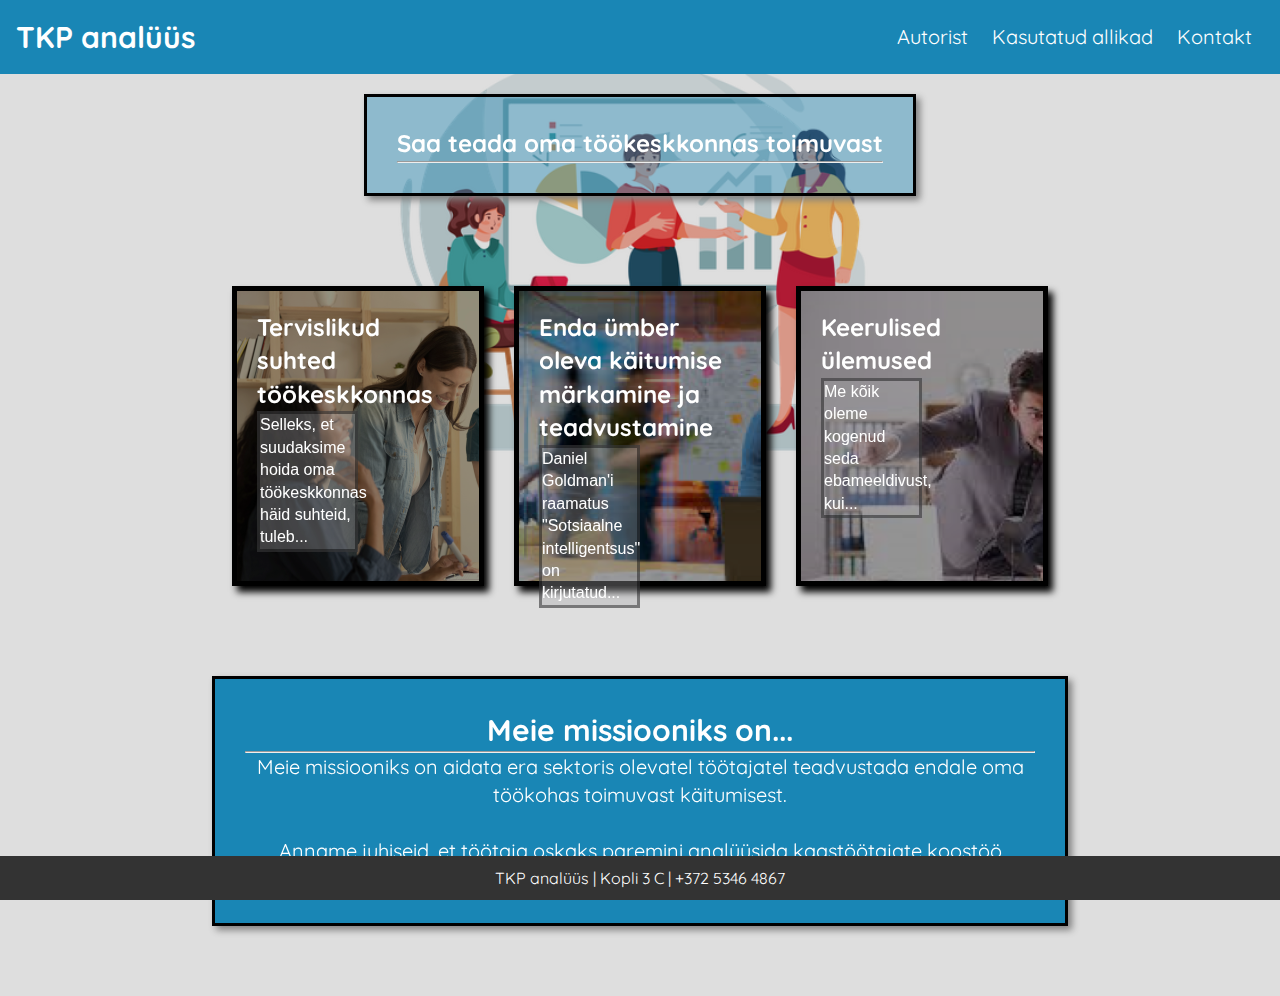
<file: index.html>
<!DOCTYPE html>
<!--Metaandmed-->
<html lang="et" id="html">
<head>
    <meta charset="utf-8">
    <meta name="viewport" content="width=device-width, initial-scale=1.0">
    <link rel="stylesheet" href="css/index.css">
    <link rel="preconnect" href="https://fonts.googleapis.com">
    <!--Fondi lingid-->
    <link rel="preconnect" href="https://fonts.googleapis.com">
    <link rel="preconnect" href="https://fonts.gstatic.com" crossorigin>
    <link href="https://fonts.googleapis.com/css2?family=PT+Serif:wght@700&family=Playfair+Display:wght@400;600&family=Quicksand:wght@300&family=Roboto:ital,wght@1,100&display=swap" rel="stylesheet">

</head>

<!------------------------------------------------------------------->
<!-- Lisan veebilehe päise -->
<body id="home">
	
		<!--<header>-->
		
			
		
    <nav id="navbar">
       
 
    
       
       <div class="center_parent">
  
            <div><h2><a href="/Index.html" id="tkp">TKP analüüs</a></h2></div>
        </div>

        <ul class="nupud_class" >

            <li><a href="Autorist.html">Autorist</a></li>
            <li><a href="Kasutatud_allikad.html">Kasutatud allikad</a></li>
            <li><a href="Kontakt.html">Kontakt</a></li>

        </ul> 
    </nav>
        
        <!--</header>-->
	
		
	

<!------------------------------------------------------------------->
<!--  Lisan artiklid lehele, HREF-idena -->

<section id="sektsioon">

    <div id="sektsiooni_div">
            <div id="kastide_pealkiri_parent">
                <h2 id="kastide_pealkiri_child" >Saa teada oma töökeskkonnas toimuvast <hr></h2>



            </div>

            <div class="artikli_kastid">

            

                    <a href="Esimene_artikkel.html" id="Artikli_väliskulg_1">
                    
                        <h2>Tervislikud suhted töökeskkonnas</h2>

                        <article href="Teine_artikkel.html">

                            <div class="wrapper">
                            
                                <div class="text-box">
                                
                                    <p class="juhtkiri">Selleks, et suudaksime hoida oma töökeskkonnas häid suhteid, tuleb...</p>
                                
                                </div>
                            </div>
                        </article>

                    </a>


                    <a href="Teine_artikkel.html" id="Artikli_väliskulg_2" >

                        <h2>Enda ümber oleva käitumise märkamine ja teadvustamine</h2>
                        <article href="Teine_artikkel.html">

                           <div class="wrapper">

                            <div class="text-box">
                            
                                <p class="juhtkiri">Daniel Goldman'i raamatus "Sotsiaalne intelligentsus"
                                    on kirjutatud...
                                </p>

                            </div>
                           </div>
                        </article>
                    </a>


                    <a href="Kolmas_artikkel.html" id="Artikli_väliskulg_3">

                        <h2>Keerulised ülemused</h2>
                        <article href="Kolmas_artikkel.html">

                           <div class="wrapper">
                        
                            <div class="text-box">
                            
                                <p class="juhtkiri">Me kõik oleme kogenud seda ebameeldivust, kui...</p>

                            </div>
                           </div>
                        </article>
                    </a>
            </div>





    <!------------------------------------------------------------------->

    <!-- Lisan põhi lehe artikli, mis räägib lehe eesmärgist -->




            <div class="artikli_kastid_pohi">
                <a class="Artikli_valiskulg_pohi_artikkel">
                    <article>

                        <div class="wrapper_pohi_artikkel">


                        


                                <h2>Meie missiooniks on...</h2>
                                <hr id="pea_artikkel_pealkirijoon">
                                <p class="avalehe-artikli-tekst">Meie missiooniks on aidata era sektoris olevatel
                                     töötajatel teadvustada endale oma töökohas toimuvast käitumisest. 
                                    </p>
                                <br>
                                <p class="avalehe-artikli-tekst">Anname juhiseid, et töötaja oskaks paremini analüüsida kaastöötajate koostöö valmidust ja ratsionaalsemalt inimestega kommunikeeruda.</p>
                                
                                
                        </div>
                    
                    </article>
                </a>
            </div>
    </div>
        
</section>




<!------------------------------------------------------------------->
<!-- Lisan Avalehe footeri, kus on lehe arendaja andmed -->

<div class="footer">
    
    <p>TKP analüüs | Kopli 3 C | +372 5346 4867</p>
    
</div>


<script>

    var header = document.getElementById('navba r')
    var sticky = header.offsetTop
    
    const stickyHeader = () => {
        
        if (window.pageYOffset > sticky) {
            header.classList.add('sticky')

        } else {
            header.classList.remove("sticky")
        }
    }

    window.onscroll = () => stickyHeader()
</script>


</body>



</html>
</file>
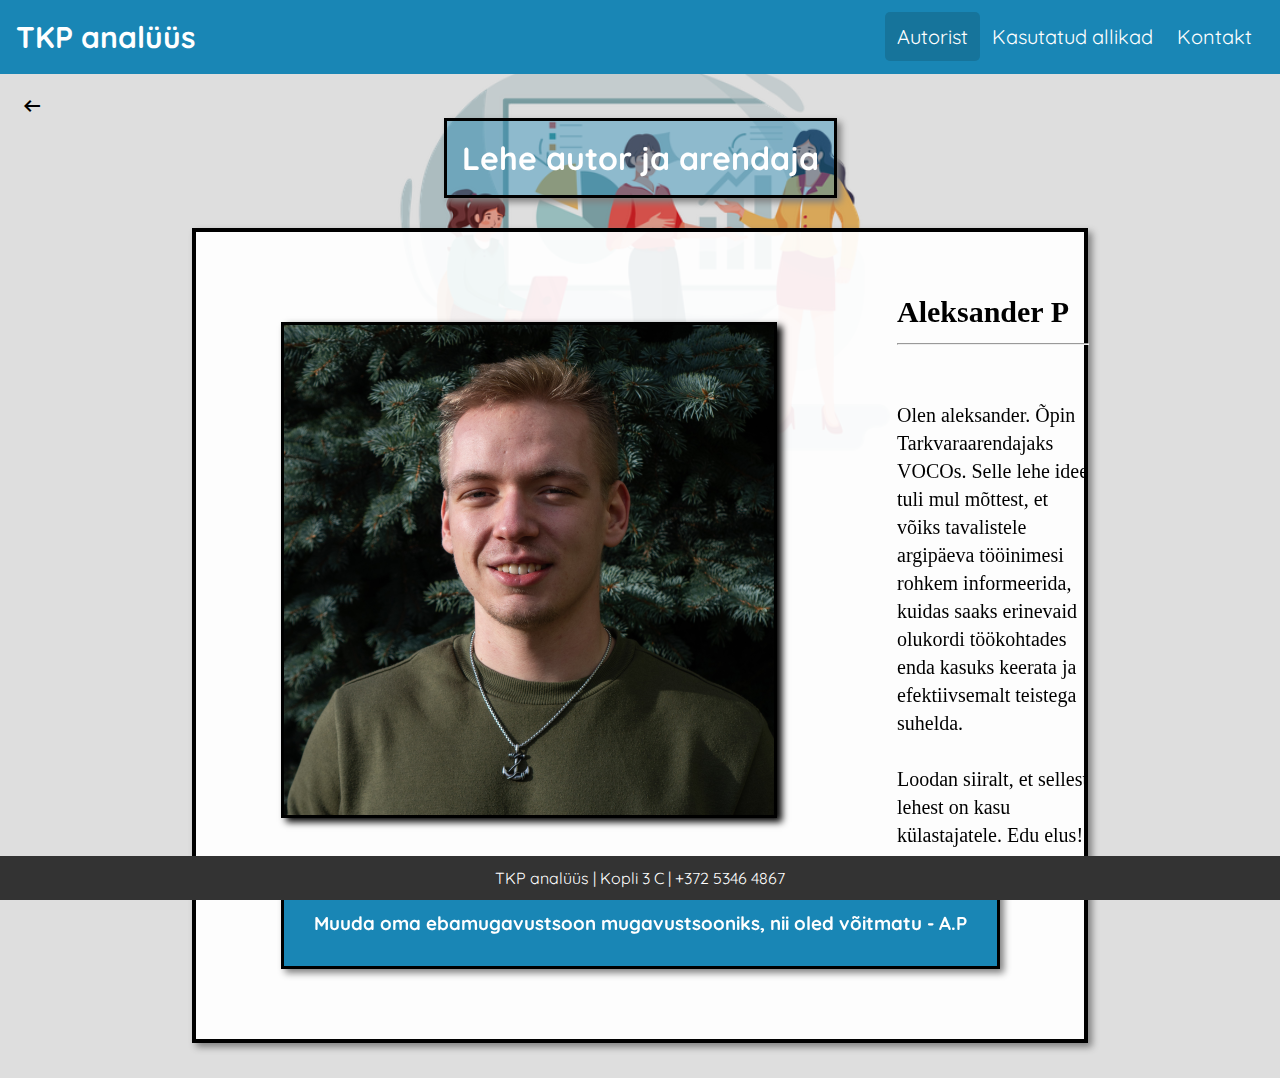
<file: Autorist.html>
<!DOCTYPE html>

<!--Meta-->
<html lang="et" id="html">
<head>
    <meta charset="utf-8">
    <meta name="viewport" content="width=device-width, initial-scale=1.0">
    <link rel="stylesheet" href="css/Autorist.css">
    <link rel="preconnect" href="https://fonts.gstatic.com" crossorigin>
    <link href="https://fonts.googleapis.com/css2?family=PT+Serif:wght@700&family=Playfair+Display:wght@400;600&family=Quicksand:wght@300&family=Roboto:ital,wght@1,100&display=swap" rel="stylesheet">
    <!--Fondi lingid -->
    <link rel="preconnect" href="https://fonts.gstatic.com" crossorigin>
    <link rel="stylesheet" href="https://fonts.googleapis.com/css2?family=Material+Symbols+Outlined:opsz,wght,FILL,GRAD@24,400,0,0" />

</head>

<!------------------------------------------------------------------->
<!-- Lisan veebilehe päise -->
<body id="home">
	
    <!--<header>-->
    
        
    
<nav id="navbar">
   


   
   <div class="center_parent">

        <div><h2><a href="/Index.html" id="tkp">TKP analüüs</a></h2></div>
    </div>

    <ul class="nupud_class" >

        <li><a id="joon_all" href="Autorist.html">Autorist</a></li>
        <li><a href="Kasutatud_allikad.html">Kasutatud allikad</a></li>
        <li><a href="Kontakt.html">Kontakt</a></li>

    </ul> 
</nav>
    
    <!--</header>-->

<!------------------------------------------------------------------->
<!--
    Väike back nupu osa
--> 

<div>
    <a id="back-link"><span class="material-symbols-outlined">
        arrow_left_alt
        </span></a>
</div>


<!------------------------------------------------------------------->

<!--
    Autori konteiner
-->





 <!--
        Siia div konteinerisse tuleb Tiitel "Lehe autor ja arendaja" alakriipsuga <hr>
    -->
<div id="autor_tiitel">
    <h1 id="autor_tiitel_child">Lehe autor ja arendaja</h1>
    
    
</div>
<!--Sektsiooni dib-->
<div id="sektsiooni_div">
   
    
    
    <!--Sisu div-->
    <div id="sisu">
        <!--Pilt-->
        <div id="pilt">
            
        </div>

        <!--Text-->
        <div>
            <h2>Aleksander P</h2>
            <hr id="alakriips_aleks">
            <br>
            <br>
            <p>Olen aleksander. Õpin Tarkvaraarendajaks VOCOs. Selle lehe idee tuli mul mõttest, et võiks
                tavalistele argipäeva tööinimesi rohkem informeerida, kuidas saaks erinevaid olukordi töökohtades
                enda kasuks keerata ja efektiivsemalt teistega suhelda.
            </p>
            <br>
            <p>Loodan siiralt, et sellest lehest on kasu külastajatele. Edu elus!</p>

        </div>


    </div>

    <!--Tsitaadi div-->
    <div id="quote">
        <h3>Muuda oma ebamugavustsoon mugavustsooniks, nii oled võitmatu - A.P</h3>
    </div>


</div>

<!------------------------------------------------------------------->
<!-- Lisan Avalehe footeri, kus on lehe arendaja andmed -->

<div class="footer">
    
    <p>TKP analüüs | Kopli 3 C | +372 5346 4867</p>
    
</div>


<script>

    var header = document.getElementById('navba r')
    var sticky = header.offsetTop
    
    const stickyHeader = () => {
        
        if (window.pageYOffset > sticky) {
            header.classList.add('sticky')

        } else {
            header.classList.remove("sticky")
        }
    }

    window.onscroll = () => stickyHeader()
</script>

<script>
    var element = document.getElementById('back-link');

    element.setAttribute('href', document.referrer);

    element.onclick = function() {
      history.back();
      return false;
    }
</script>


</body>









</html>
</file>
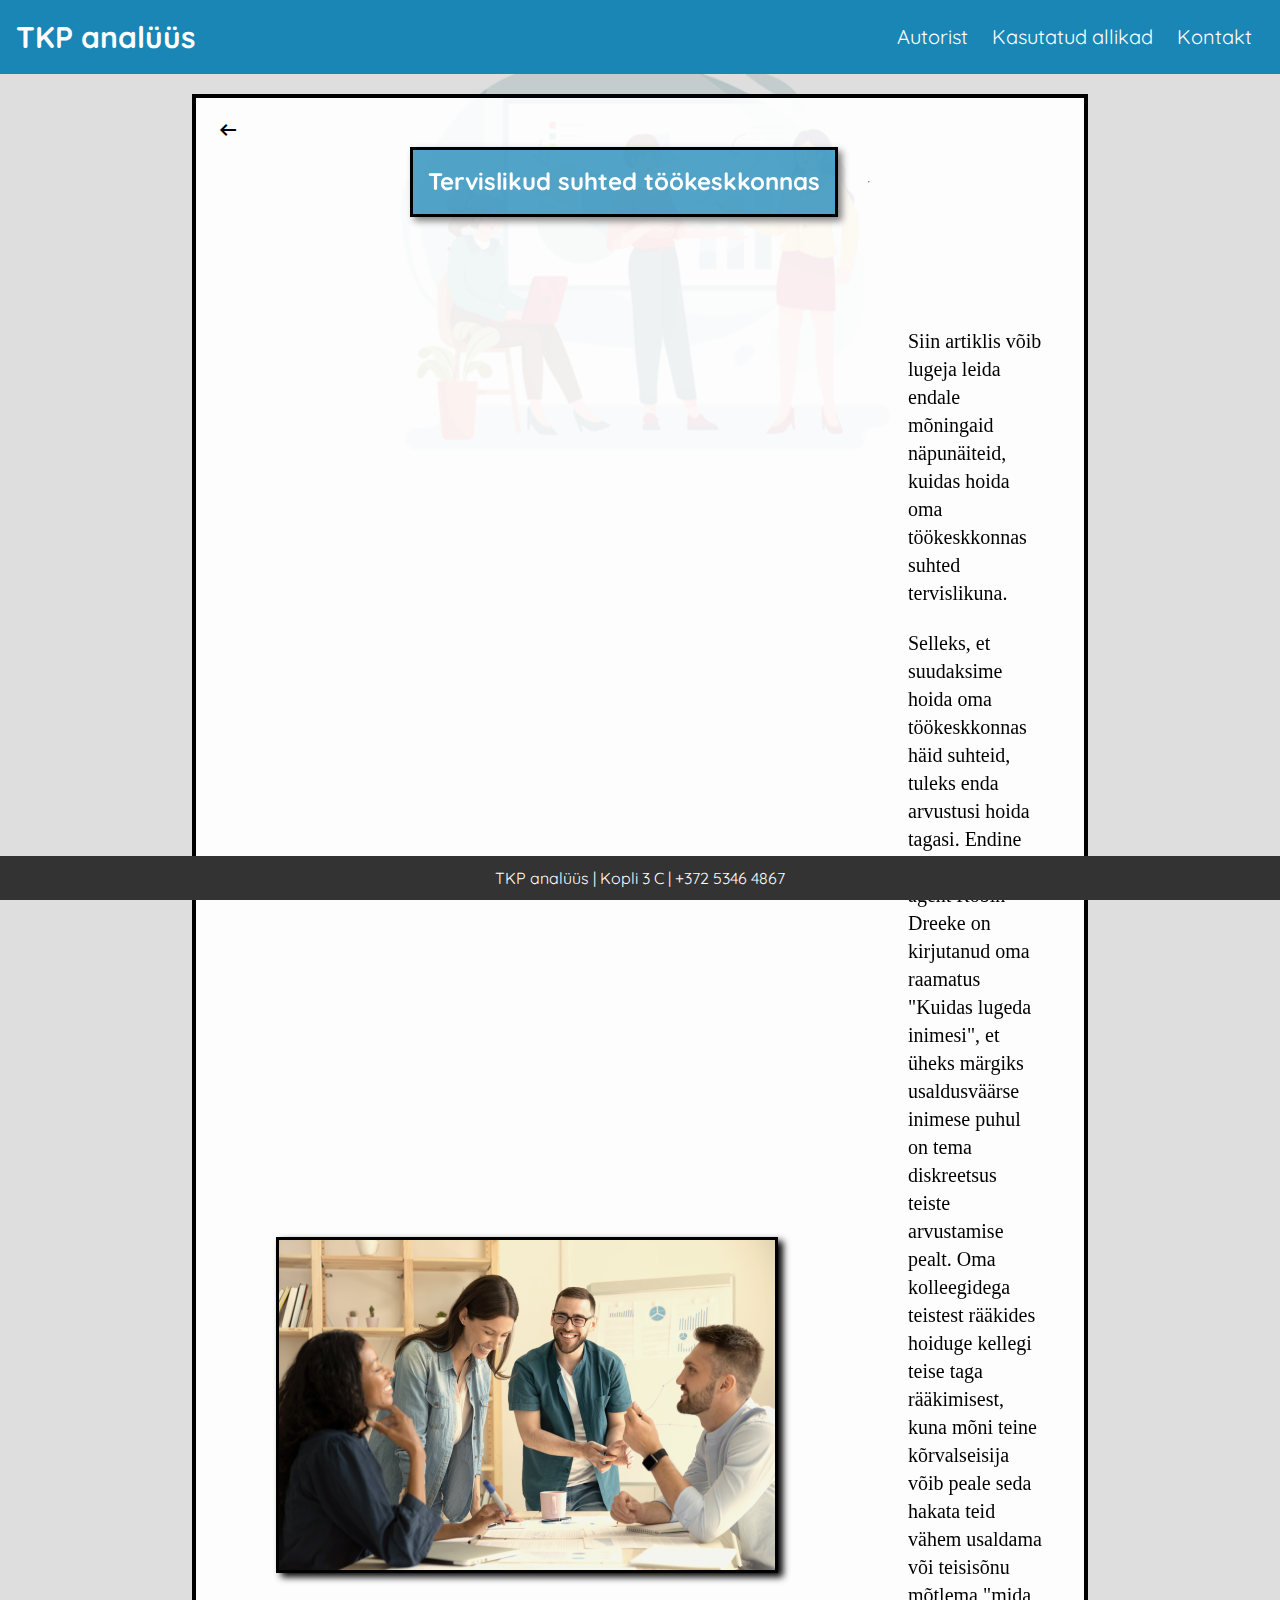
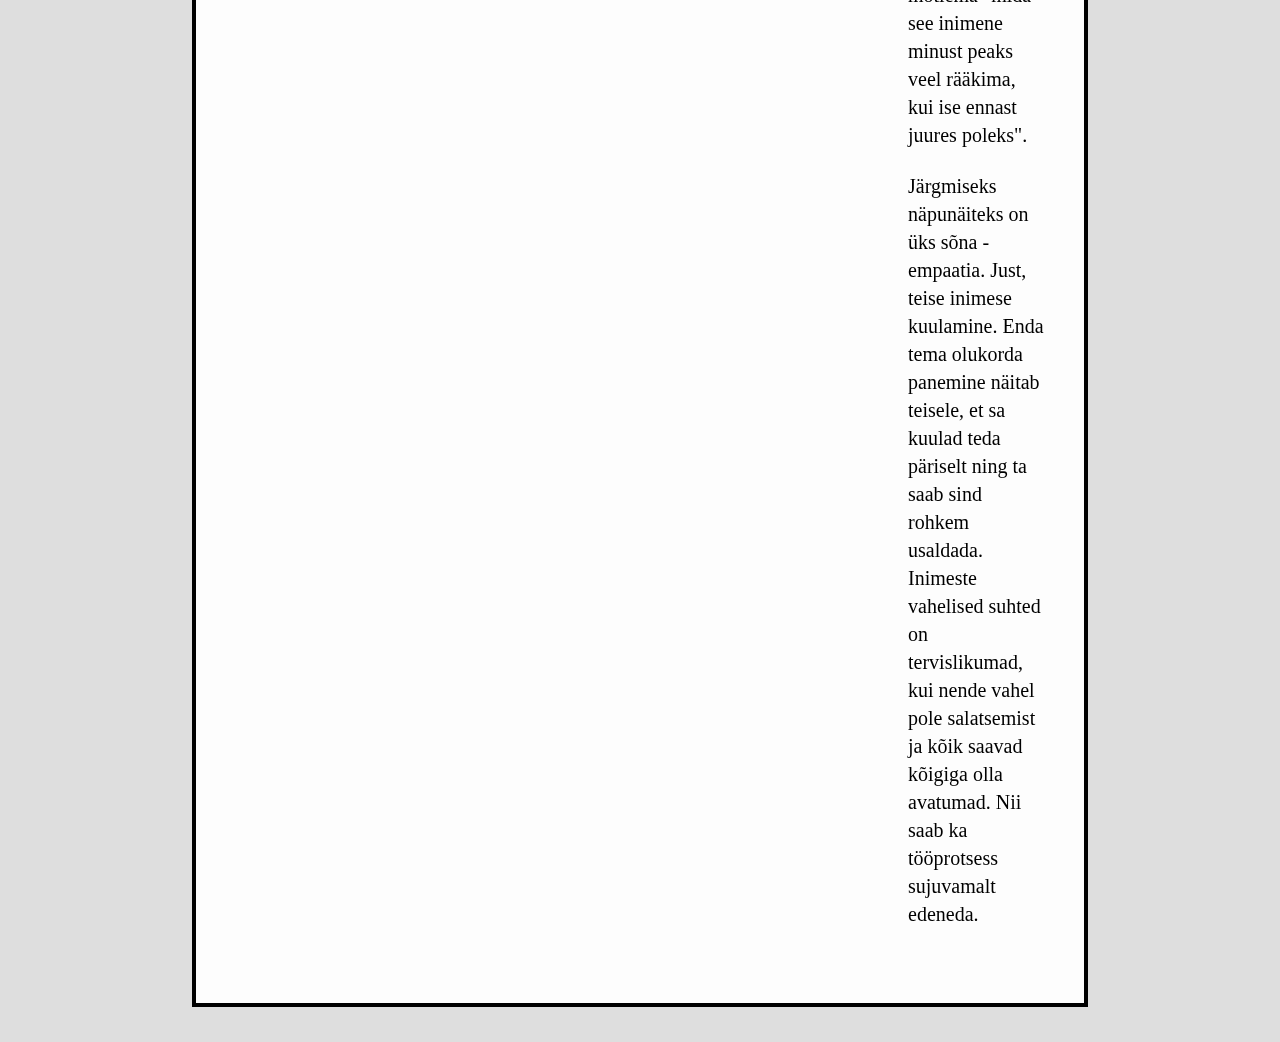
<file: Esimene_artikkel.html>
<!DOCTYPE html>
    <!--Metaandmed-->
    <html lang="et" id="html">
        <head>
            <meta charset="utf-8">
            <meta name="viewport" content="width=device-width, initial-scale=1.0">
            <link rel="stylesheet" href="css/Esimene_artikkel.css">
            <!--BACK nupu link-->
            <link rel="stylesheet" href="https://fonts.googleapis.com/css2?family=Material+Symbols+Outlined:opsz,wght,FILL,GRAD@20..48,100..700,0..1,-50..200"/>
            <!--Fondi lingid-->
            <link rel="preconnect" href="https://fonts.googleapis.com">
            <link rel="preconnect" href="https://fonts.gstatic.com" crossorigin>
            <link href="https://fonts.googleapis.com/css2?family=PT+Serif:wght@700&family=Playfair+Display:wght@400;600&family=Quicksand:wght@300&family=Roboto:ital,wght@1,100&display=swap" rel="stylesheet">

        </head>

<!------------------------------------------------------------------->
<!-- Veebilehe päis-->
<body id="home">

    <!--<header>-->

	

        <nav id="navbar">


            <div class="center_parent">
       
                 <div><h2><a href="/Index.html" id="tkp">TKP analüüs</a></h2></div>
             </div>
     
             <ul class="nupud_class" >
     
                 <li><a href="Autorist.html">Autorist</a></li>
                 <li><a href="Kasutatud_allikad.html">Kasutatud allikad</a></li>
                 <li><a href="Kontakt.html">Kontakt</a></li>
     
             </ul> 
         </nav>

<!------------------------------------------------------------------->

<!--
    ARTIKLI SEKTSIOON
-->

<!--POLE VAJA MUJALE LISADA-->



    
<!--Sektsiooni dib-->
<div id="sektsiooni_div">
   
    <!--Väike back nupu osa--> 
    <div>
        <a id="back-link"><span class="material-symbols-outlined">
        arrow_left_alt
            </span></a>
    </div>

    <!--ARTIKLI TIITEl-->
    <div id="artikkel_parent">
        <h2 id="artikkel_child">Tervislikud suhted töökeskkonnas</h2>
        <hr id="alakriips">
    </div>
    
    
    <!--Sisu div-->
    <div id="sisu">
        <!--Pilt-->
        <div id="pilt">
            
        </div>

        <!--Text-->
        <div id="tekst">
            
            
            <br>
            <br>
            <p>Siin artiklis võib lugeja leida endale mõningaid näpunäiteid, kuidas hoida oma töökeskkonnas
                suhted tervislikuna. 
            </p>
            <br>
            <p>Selleks, et suudaksime hoida oma töökeskkonnas häid suhteid, tuleks enda arvustusi hoida tagasi. Endine staažikas FBI agent Robin Dreeke 
                on kirjutanud oma raamatus "Kuidas lugeda inimesi", et üheks märgiks usaldusväärse inimese puhul on tema diskreetsus teiste arvustamise pealt.
                Oma kolleegidega teistest rääkides hoiduge kellegi teise taga rääkimisest, kuna mõni teine kõrvalseisija võib peale seda hakata teid vähem usaldama või 
                teisisõnu mõtlema "mida see inimene minust peaks veel rääkima, kui ise ennast juures poleks".

            </p>
            <br>

            <p>Järgmiseks näpunäiteks on üks sõna - empaatia. Just, teise inimese kuulamine. Enda tema olukorda panemine näitab teisele, et sa kuulad teda päriselt ning ta saab sind rohkem usaldada. 
                Inimeste vahelised suhted on tervislikumad, kui nende vahel pole salatsemist ja kõik saavad kõigiga olla avatumad. Nii saab ka tööprotsess sujuvamalt edeneda.</p>

        </div>


    </div>

   


</div>

<!------------------------------------------------------------------->

<!-- Lisan Avalehe footeri, kus on lehe arendaja andmed -->

<div class="footer">
    
    <p>TKP analüüs | Kopli 3 C | +372 5346 4867</p>
    
</div>


<script>

    var header = document.getElementById('navbar')
    var sticky = header.offsetTop
    
    const stickyHeader = () => {
        
        if (window.pageYOffset > sticky) {
            header.classList.add('sticky')

        } else {
            header.classList.remove("sticky")
        }
    }

    window.onscroll = () => stickyHeader()
</script>


<script>
    var element = document.getElementById('back-link');

    element.setAttribute('href', document.referrer);

    element.onclick = function() {
      history.back();
      return false;
    }
</script>

</body>

</html>
</file>
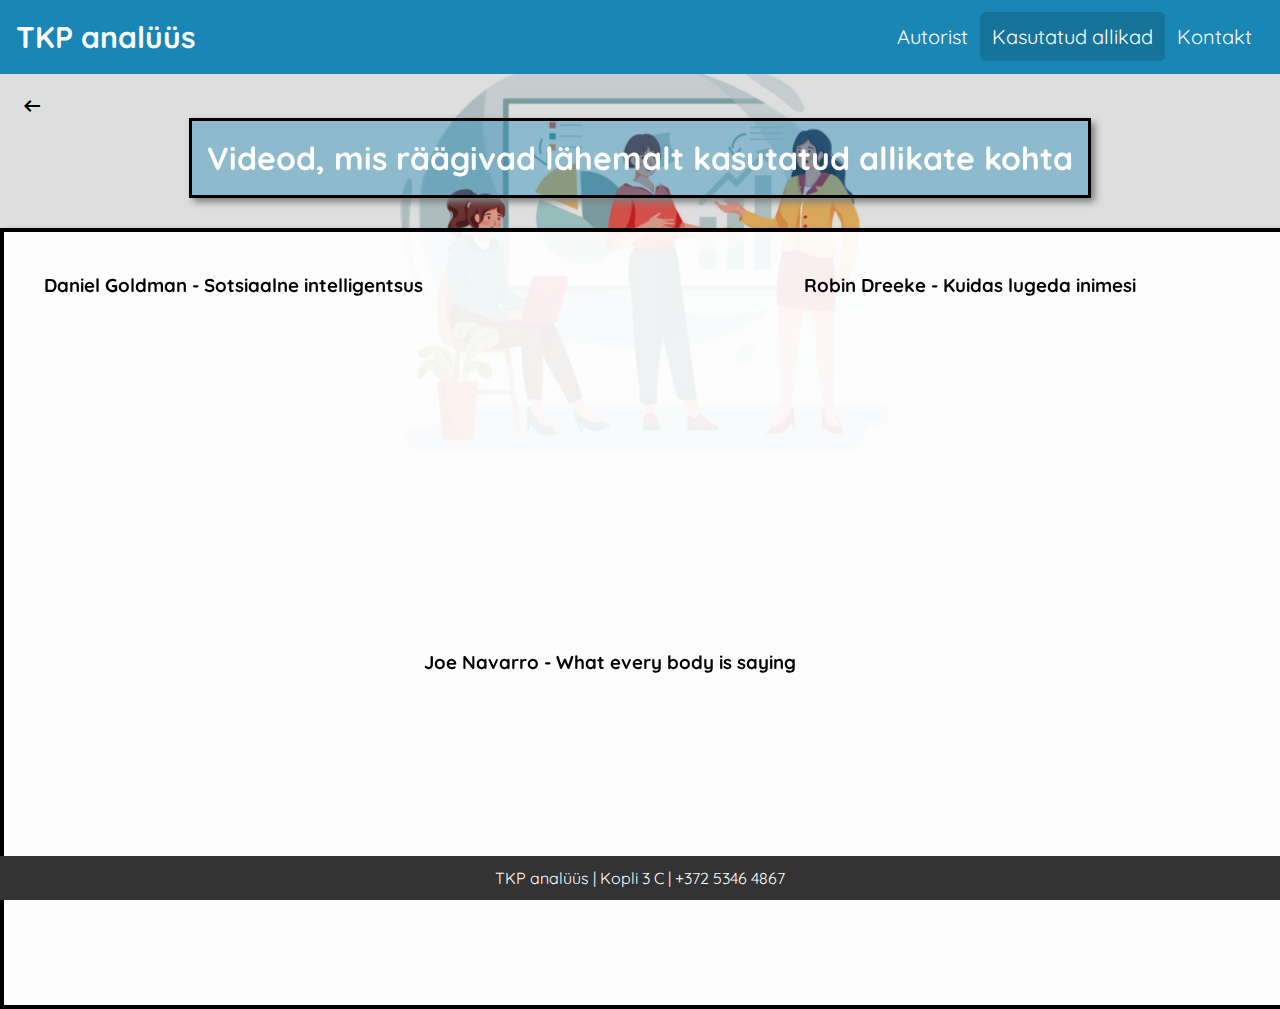
<file: Kasutatud_allikad.html>
<!DOCTYPE html>
<!--METAANDMED-->
<html lang="et" id="html">
    <head>
        <meta charset="utf-8">
        <meta name="viewport" content="width=device-width, initial-scale=1.0">
        <link rel="stylesheet" href="css/Kasutatud_allikad.css">
        <!--BACK nupu link-->
        <link rel="stylesheet" href="https://fonts.googleapis.com/css2?family=Material+Symbols+Outlined:opsz,wght,FILL,GRAD@20..48,100..700,0..1,-50..200" />
        <!--Fondi lingid-->
        <link rel="preconnect" href="https://fonts.gstatic.com" crossorigin>
        <link href="https://fonts.googleapis.com/css2?family=PT+Serif:wght@700&family=Playfair+Display:wght@400;600&family=Quicksand:wght@300&family=Roboto:ital,wght@1,100&display=swap" rel="stylesheet">

    </head>


<!------------------------------------------------------------------->
<!-- Lisan veebilehe päise -->

<body id="home">

    <!--<header>-->
    
        
    
<nav id="navbar">
   


   
   <div class="center_parent">

        <div><h2><a href="/Index.html" id="tkp">TKP analüüs</a></h2></div>
    </div>

    <ul class="nupud_class" >

        <li><a href="Autorist.html">Autorist</a></li>
        <li><a id="joon_all" href="Kasutatud_allikad.html">Kasutatud allikad</a></li>
        <li><a href="Kontakt.html">Kontakt</a></li>

    </ul> 
</nav>
    
    <!--</header>-->

<!------------------------------------------------------------------->
<!--
    Väike back nupu osa
--> 

<div>
    <a id="back-link"><span class="material-symbols-outlined">
        arrow_left_alt
        </span></a>
</div>

    
<!------------------------------------------------------------------->


<!--

    SIIA TULEB VIDEOTE SEKTSIOON
-->

<!--PEALKIRI DIV-->
<div id="pealkiri_div">
    <h1 id="kasutatud_allikad_tiitel">Videod, mis räägivad lähemalt kasutatud allikate kohta</h1>
</div>


<!--POHI DIV -->
<div id="main_div">
    
    <div id="main_div_child">


        <!--ESIMENE ALAM DIV-->
        <div id="alam_div_1">
            <!--Esimene video -->
            <div>
                <h3>Daniel Goldman - Sotsiaalne intelligentsus</h3>
                <iframe width="680" height="305" src="https://www.youtube.com/embed/vgtXptNfx8Q?si=vgyXJXpanExsM1sR" title="YouTube video player" frameborder="0" allow="accelerometer; autoplay; clipboard-write; encrypted-media; gyroscope; picture-in-picture; web-share" allowfullscreen></iframe>
            </div>


            <!--Teine video-->
            <div>
                <h3>Robin Dreeke - Kuidas lugeda inimesi</h3>
                <iframe  width="680" height="305"  src="https://www.youtube.com/embed/em3p62O-DHQ?si=wujMbvK9qqdK7DDS" title="YouTube video player" frameborder="0" allow="accelerometer; autoplay; clipboard-write; encrypted-media; gyroscope; picture-in-picture; web-share" allowfullscreen></iframe>
            </div>

        </div>

        <!--TEINE ALAM DIV-->
        <div id="alam_div_2">

            <!--Kolmas video-->
            <div>
                <h3>Joe Navarro - What every body is saying</h3>
                <iframe width="680" height="305" src="https://www.youtube.com/embed/Is7tMSLKfh8?si=zcYmoMoSa5mSfYYf" title="YouTube video player" frameborder="0" allow="accelerometer; autoplay; clipboard-write; encrypted-media; gyroscope; picture-in-picture; web-share" allowfullscreen></iframe>
            </div>

            

        </div>
    </div>
</div>

<!------------------------------------------------------------------->


<!-- Lisan Avalehe footeri, kus on lehe arendaja andmed -->

<div class="footer">
    
    <p>TKP analüüs | Kopli 3 C | +372 5346 4867</p>
    
</div>


<script>

    var header = document.getElementById('navbar')
    var sticky = header.offsetTop
    
    const stickyHeader = () => {
        
        if (window.pageYOffset > sticky) {
            header.classList.add('sticky')

        } else {
            header.classList.remove("sticky")
        }
    }

    window.onscroll = () => stickyHeader()
</script>

<script>
    var element = document.getElementById('back-link');

    element.setAttribute('href', document.referrer);

    element.onclick = function() {
      history.back();
      return false;
    }
</script>

</body>

    
</html>
</file>
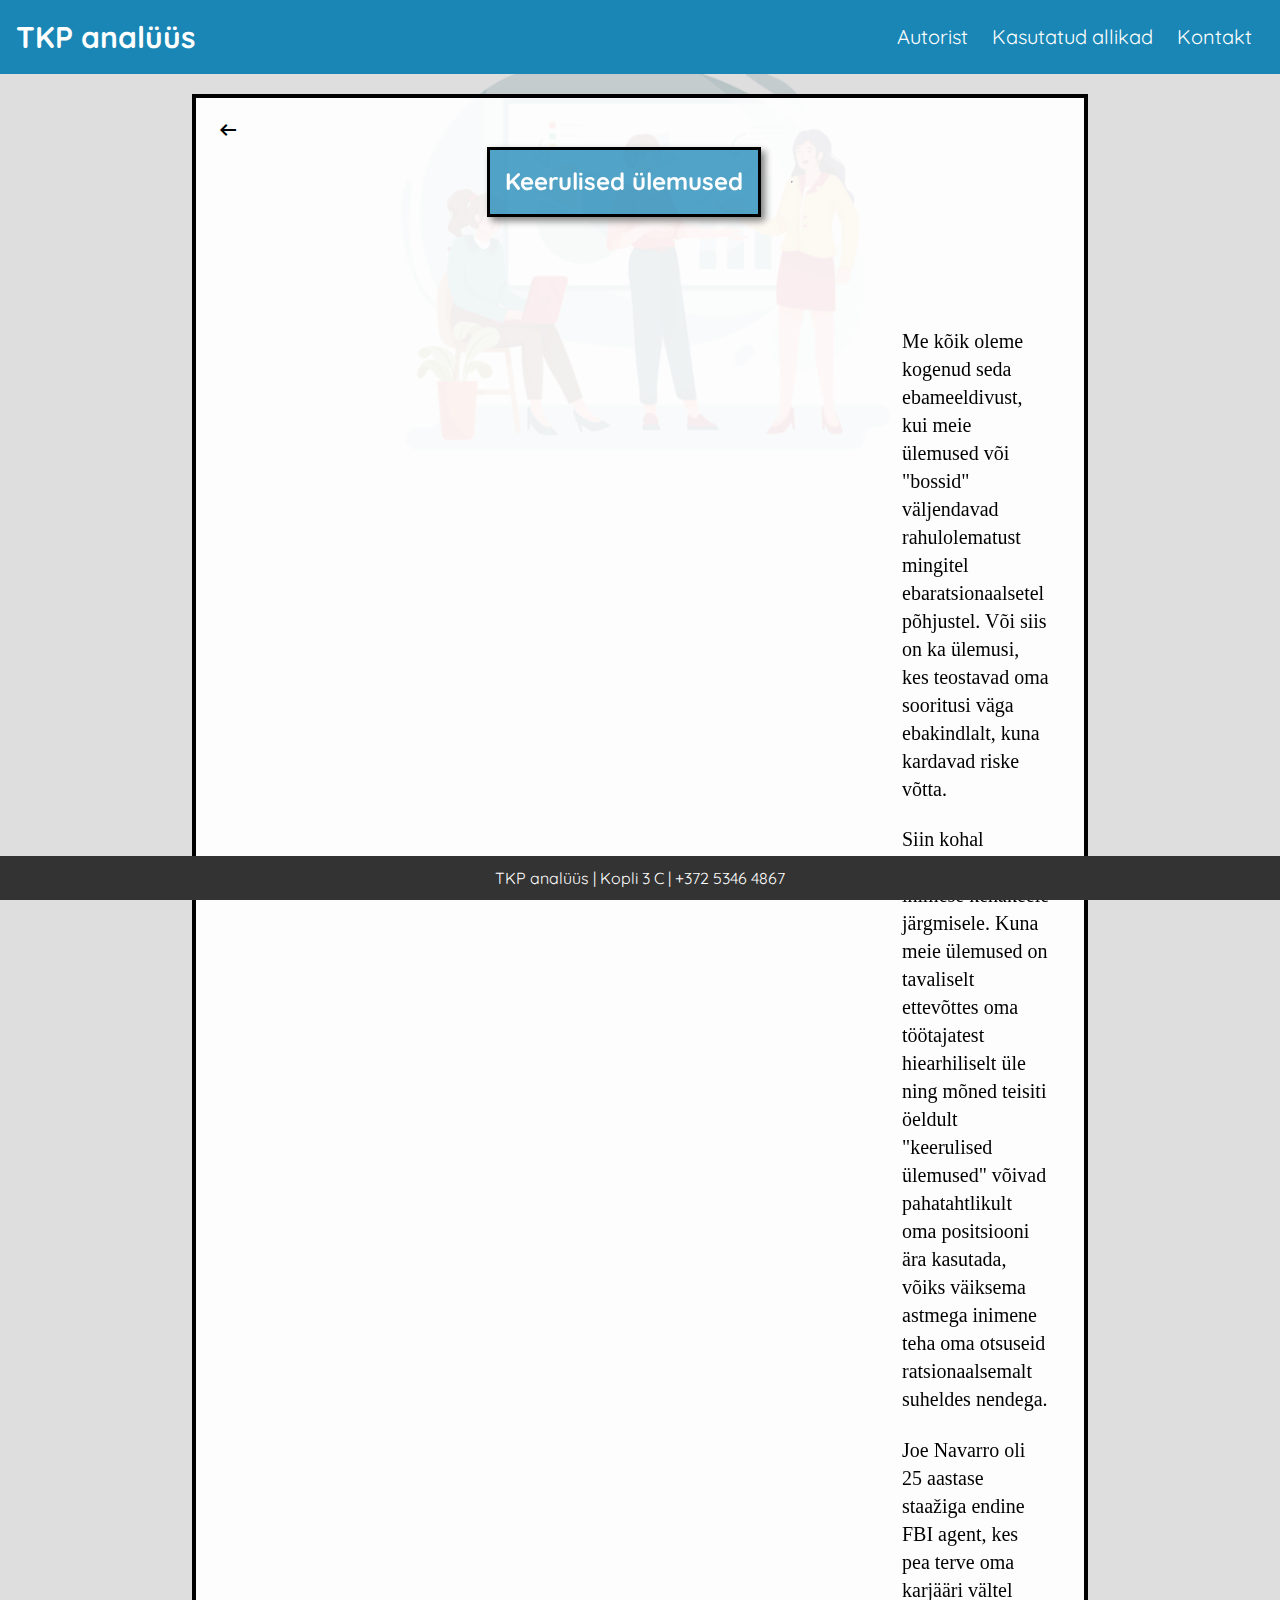
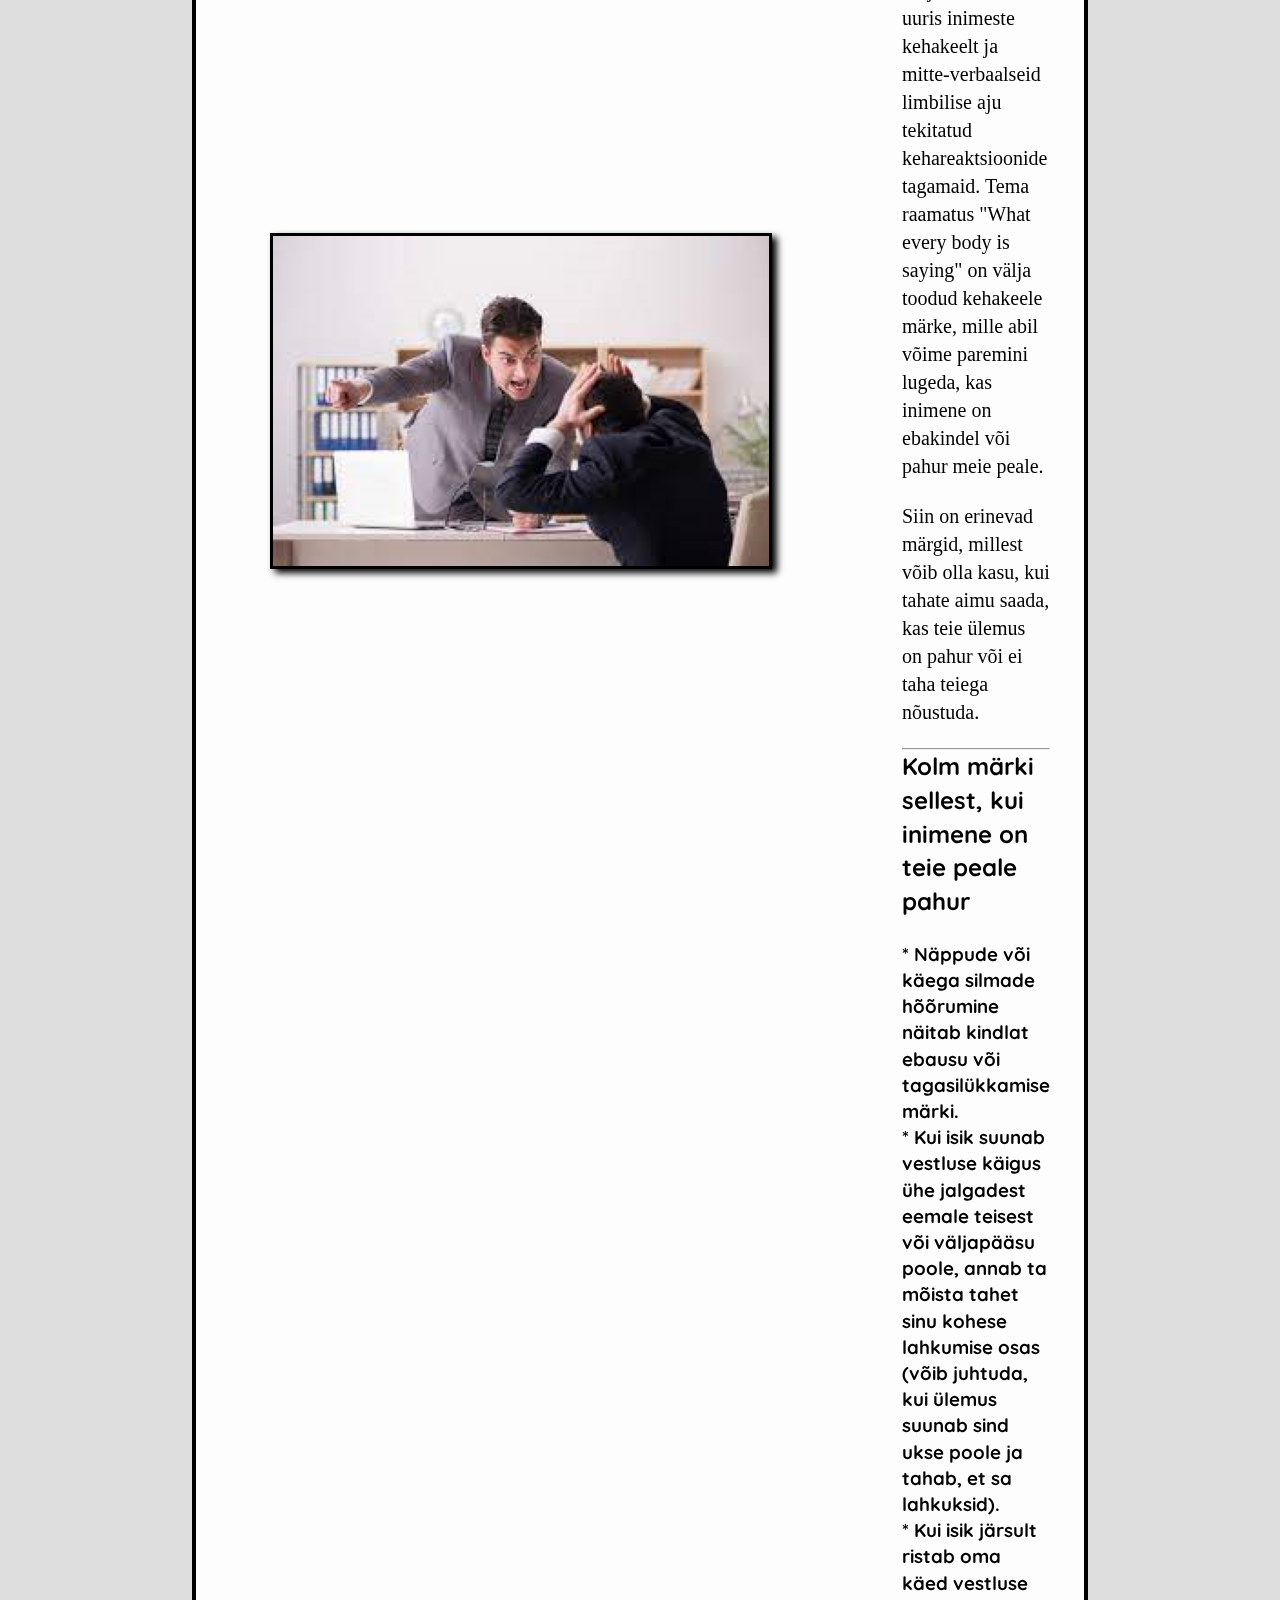
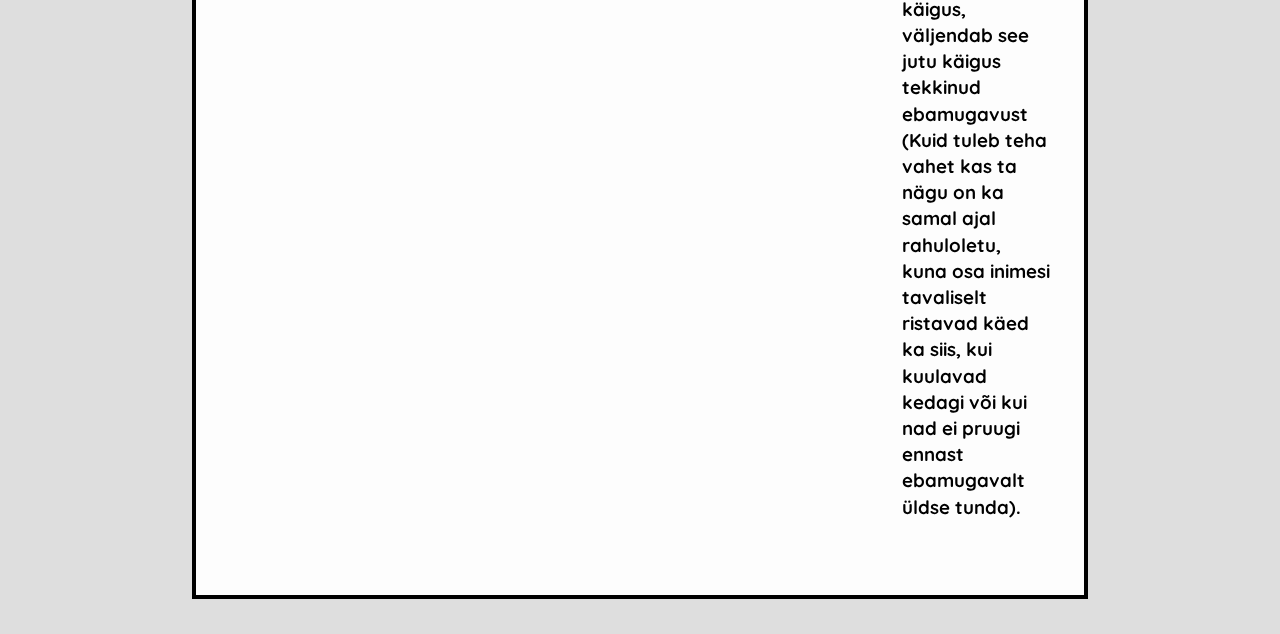
<file: Kolmas_artikkel.html>
<!DOCTYPE html>
    <!--Metaandmed-->
    <html lang="et" id="html">
        <head>
            <meta charset="utf-8">
            <meta name="viewport" content="width=device-width, initial-scale=1.0">
            <link rel="stylesheet" href="css/Kolmas_artikkel.css">
            <!--BACK nupu link-->
            <link rel="stylesheet" href="https://fonts.googleapis.com/css2?family=Material+Symbols+Outlined:opsz,wght,FILL,GRAD@20..48,100..700,0..1,-50..200"/>
            <!--Fondi lingid-->
            <link rel="preconnect" href="https://fonts.googleapis.com">
            <link rel="preconnect" href="https://fonts.gstatic.com" crossorigin>
            <link href="https://fonts.googleapis.com/css2?family=PT+Serif:wght@700&family=Playfair+Display:wght@400;600&family=Quicksand:wght@300&family=Roboto:ital,wght@1,100&display=swap" rel="stylesheet">

        </head>

<!------------------------------------------------------------------->
<!-- Veebilehe päis-->
<body id="home">

    <!--<header>-->

	

        <nav id="navbar">


            <div class="center_parent">
       
                 <div><h2><a href="/Index.html" id="tkp">TKP analüüs</a></h2></div>
             </div>
     
             <ul class="nupud_class" >
     
                 <li><a href="Autorist.html">Autorist</a></li>
                 <li><a href="Kasutatud_allikad.html">Kasutatud allikad</a></li>
                 <li><a href="Kontakt.html">Kontakt</a></li>
     
             </ul> 
         </nav>


<!------------------------------------------------------------------->


<!--
    ARTIKLI SEKTSIOON
-->

<!--POLE VAJA MUJALE LISADA-->



    
<!--Sektsiooni dib-->
<div id="sektsiooni_div">
   
    <!--Väike back nupu osa--> 
    <div>
        <a id="back-link"><span class="material-symbols-outlined">
        arrow_left_alt
            </span></a>
    </div>

    <!--ARTIKLI TIITEl-->
    <div id="artikkel_parent">
        <h2 id="artikkel_child">Keerulised ülemused</h2>
        <hr id="alakriips">
    </div>
    
    
    <!--Sisu div-->
    <div id="sisu">
        <!--Pilt-->
        <div id="pilt">
            
        </div>

        <!--Text-->
        <div id="tekst">
            
            
            <br>
            <br>
            <p>Me kõik oleme kogenud seda ebameeldivust, kui meie ülemused või "bossid" väljendavad rahulolematust mingitel ebaratsionaalsetel põhjustel. Või siis on ka ülemusi, kes teostavad oma sooritusi väga ebakindlalt, kuna kardavad riske võtta.
            </p>
            <br>
            <p>Siin kohal tahaksin rõhuda inimese kehakeele järgmisele. Kuna meie ülemused on tavaliselt ettevõttes oma töötajatest hiearhiliselt üle ning mõned teisiti öeldult "keerulised ülemused" võivad pahatahtlikult oma positsiooni ära kasutada, võiks väiksema astmega inimene teha oma otsuseid ratsionaalsemalt suheldes nendega.</p>
            <br>
            <p>Joe Navarro oli 25 aastase staažiga endine FBI agent, kes pea terve oma karjääri vältel uuris inimeste kehakeelt ja mitte-verbaalseid limbilise aju tekitatud kehareaktsioonide tagamaid. Tema raamatus "What every body is saying" on välja toodud kehakeele märke, mille abil võime paremini lugeda, kas inimene on ebakindel või pahur meie peale.  </p>
            <br>
            <p>
                Siin on erinevad märgid, millest võib olla kasu, kui tahate aimu saada, kas teie ülemus on pahur või ei taha teiega nõustuda.
            
            </p>
            <br>

            
            <hr>
            <h2>Kolm märki sellest, kui inimene on teie peale pahur</h3>
            <br>
            <h3>* Näppude või käega silmade hõõrumine näitab kindlat ebausu või tagasilükkamise märki.</h3>
            <h3>* Kui isik suunab vestluse käigus ühe jalgadest eemale teisest või väljapääsu poole, annab ta mõista tahet sinu kohese lahkumise osas (võib juhtuda, kui ülemus suunab sind ukse poole ja tahab, et sa lahkuksid).</h3>
            <h3>* Kui isik järsult ristab oma käed vestluse käigus, väljendab see jutu käigus tekkinud ebamugavust (Kuid tuleb teha vahet kas ta nägu on ka samal ajal rahuloletu, kuna osa inimesi tavaliselt ristavad käed ka siis, kui kuulavad kedagi või kui nad ei pruugi ennast ebamugavalt üldse tunda).</h3>
            
           
        
        
        </div>


    </div>

   


</div>


<!------------------------------------------------------------------->

<!-- Lisan Avalehe footeri, kus on lehe arendaja andmed -->

<div class="footer">
    
    <p>TKP analüüs | Kopli 3 C | +372 5346 4867</p>
    
</div>


<script>

    var header = document.getElementById('navbar')
    var sticky = header.offsetTop
    
    const stickyHeader = () => {
        
        if (window.pageYOffset > sticky) {
            header.classList.add('sticky')

        } else {
            header.classList.remove("sticky")
        }
    }

    window.onscroll = () => stickyHeader()
</script>

<script>
    var element = document.getElementById('back-link');

    element.setAttribute('href', document.referrer);

    element.onclick = function() {
      history.back();
      return false;
    }
</script>

</body>

</html>
</file>
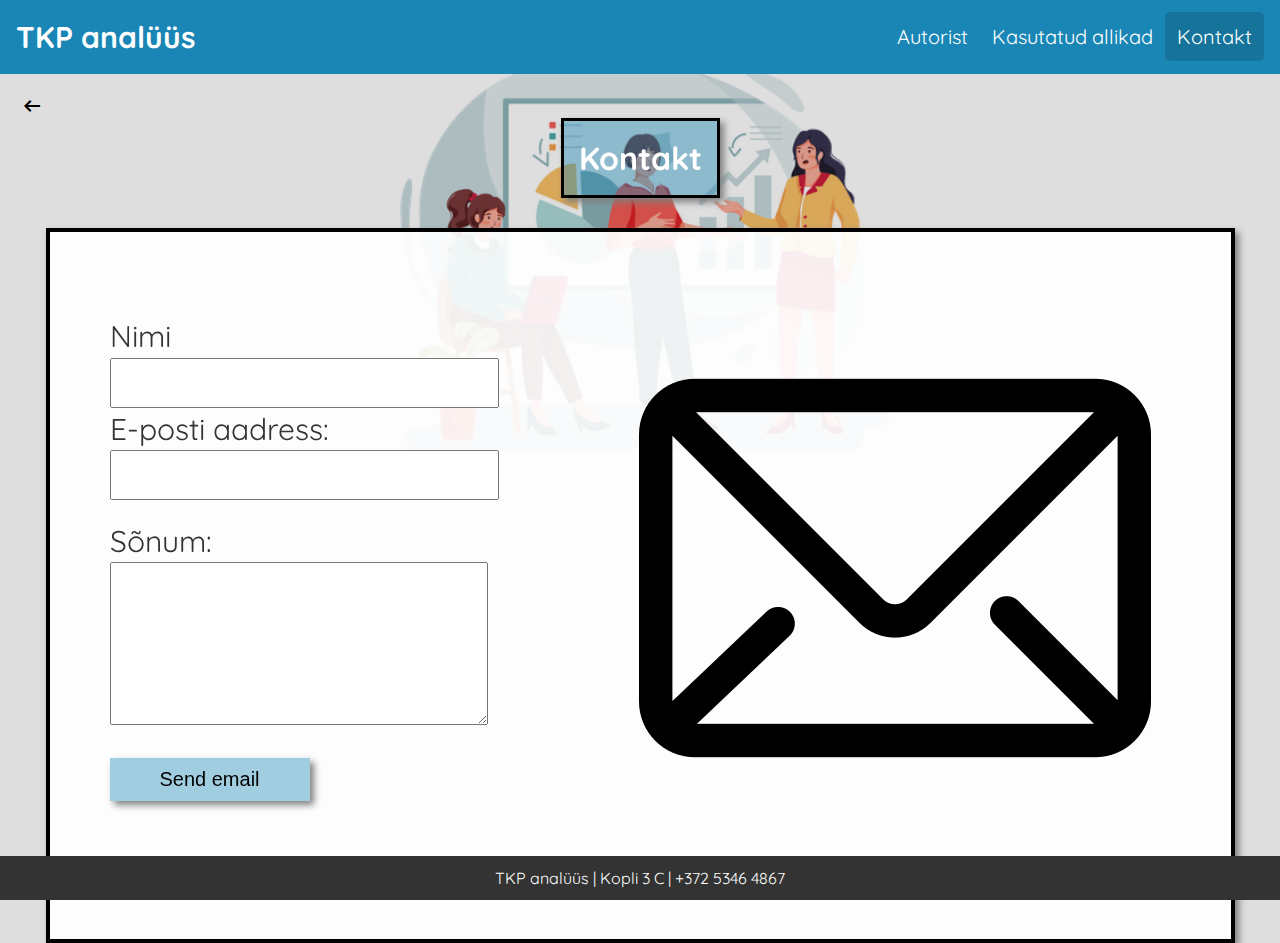
<file: Kontakt.html>
<!DOCTYPE html>
<!--METAANDMED-->
<html lang="et" id="html">
    <head>
        <meta charset="utf-8">
        <meta name="viewport" content="width=device-width, initial-scale=1.0">
        <link rel="stylesheet" href="css/Kontakt.css">
        <!--BACK nupu link-->
        <link rel="stylesheet" href="https://fonts.googleapis.com/css2?family=Material+Symbols+Outlined:opsz,wght,FILL,GRAD@20..48,100..700,0..1,-50..200"/>
        <!--Fondi lingid-->
        <link rel="preconnect" href="https://fonts.googleapis.com">
        <link rel="preconnect" href="https://fonts.gstatic.com" crossorigin>
        <link href="https://fonts.googleapis.com/css2?family=PT+Serif:wght@700&family=Playfair+Display:wght@400;600&family=Quicksand:wght@300&family=Roboto:ital,wght@1,100&display=swap" rel="stylesheet">
        <!--Kontakt logo lingid-->
        <link rel="stylesheet" href="https://fonts.googleapis.com/css2?family=Material+Symbols+Outlined:opsz,wght,FILL,GRAD@24,400,0,0" />

    </head>


<!------------------------------------------------------------------->
<!-- Lisan veebilehe päise -->

<body id="home">

    <!--<header>-->
    
        
    
        <nav id="navbar">
        
        
        
        
           <div class="center_parent">
        
                <div><h2><a href="/Index.html" id="tkp">TKP analüüs</a></h2></div>
            </div>
        
            <ul class="nupud_class" >
            
                <li><a href="Autorist.html">Autorist</a></li>
                <li><a href="Kasutatud_allikad.html">Kasutatud allikad</a></li>
                <li><a id="joon_all" href="Kontakt.html">Kontakt</a></li>
            
            </ul> 
        </nav>

    <!--</header>-->

<!------------------------------------------------------------------->
<!--
    Väike back nupu osa
--> 

<div>
    <a id="back-link"><span class="material-symbols-outlined">
        arrow_left_alt
        </span></a>
</div>

    
<!------------------------------------------------------------------->

<!--
    KONTAKTI SEKTSIOON

-->
<!--POLE VAJA MUJALE LISADA-->


<!--KONTAKI VORMI TIITLI KONTEINER-->
<div id="pealkiri_div">
    <h1 id="kontakt_tiitel_child">Kontakt</h1>
</div>

<!--MAIN DIV-->
<div id="main_div">
    
    

    <div id="kontakti_konteiner">
        <form class="form_kast" id="contact_form" enctype="multipart/form-data">
            
            
            <div class="row">
                <label class="required" for="name">Nimi</label><br />
                <input id="name" class="input" name="name" type="text" value="" size="30" /><br />
            
            <div class="row">
                <label class="required" for="email">E-posti aadress:</label><br/>
                <input id="email" class="input" name="email" type="text" value="" size="30"/></br/>
            
            </div>
        
            <div class="row">
                <label class="required" for="message">Sõnum:</label><br/>
                <textarea id="message" class="input" name="message" rows="7" cols="30"></textarea><br/>
            
            </div>
        
            <div class="row">
                <input class="submit_button" type="submit" style="vertical-align: middle" value="Send email">
            </div>
        
    </div>
            
        </form>
    <!--IKOON-->
    <div id="ikoon_div">
        <img src="img/mail.png" alt="">
    </div>
</div>

<!------------------------------------------------------------------->


<!-- Lisan Avalehe footeri, kus on lehe arendaja andmed -->

<div class="footer">
    
    <p>TKP analüüs | Kopli 3 C | +372 5346 4867</p>
    
</div>


<script>

    var header = document.getElementById('navba r')
    var sticky = header.offsetTop
    
    const stickyHeader = () => {
        
        if (window.pageYOffset > sticky) {
            header.classList.add('sticky')

        } else {
            header.classList.remove("sticky")
        }
    }

    window.onscroll = () => stickyHeader()
</script>

<script>
    var element = document.getElementById('back-link');

    element.setAttribute('href', document.referrer);

    element.onclick = function() {
      history.back();
      return false;
    }
</script>

</body>

    
</html>
</file>
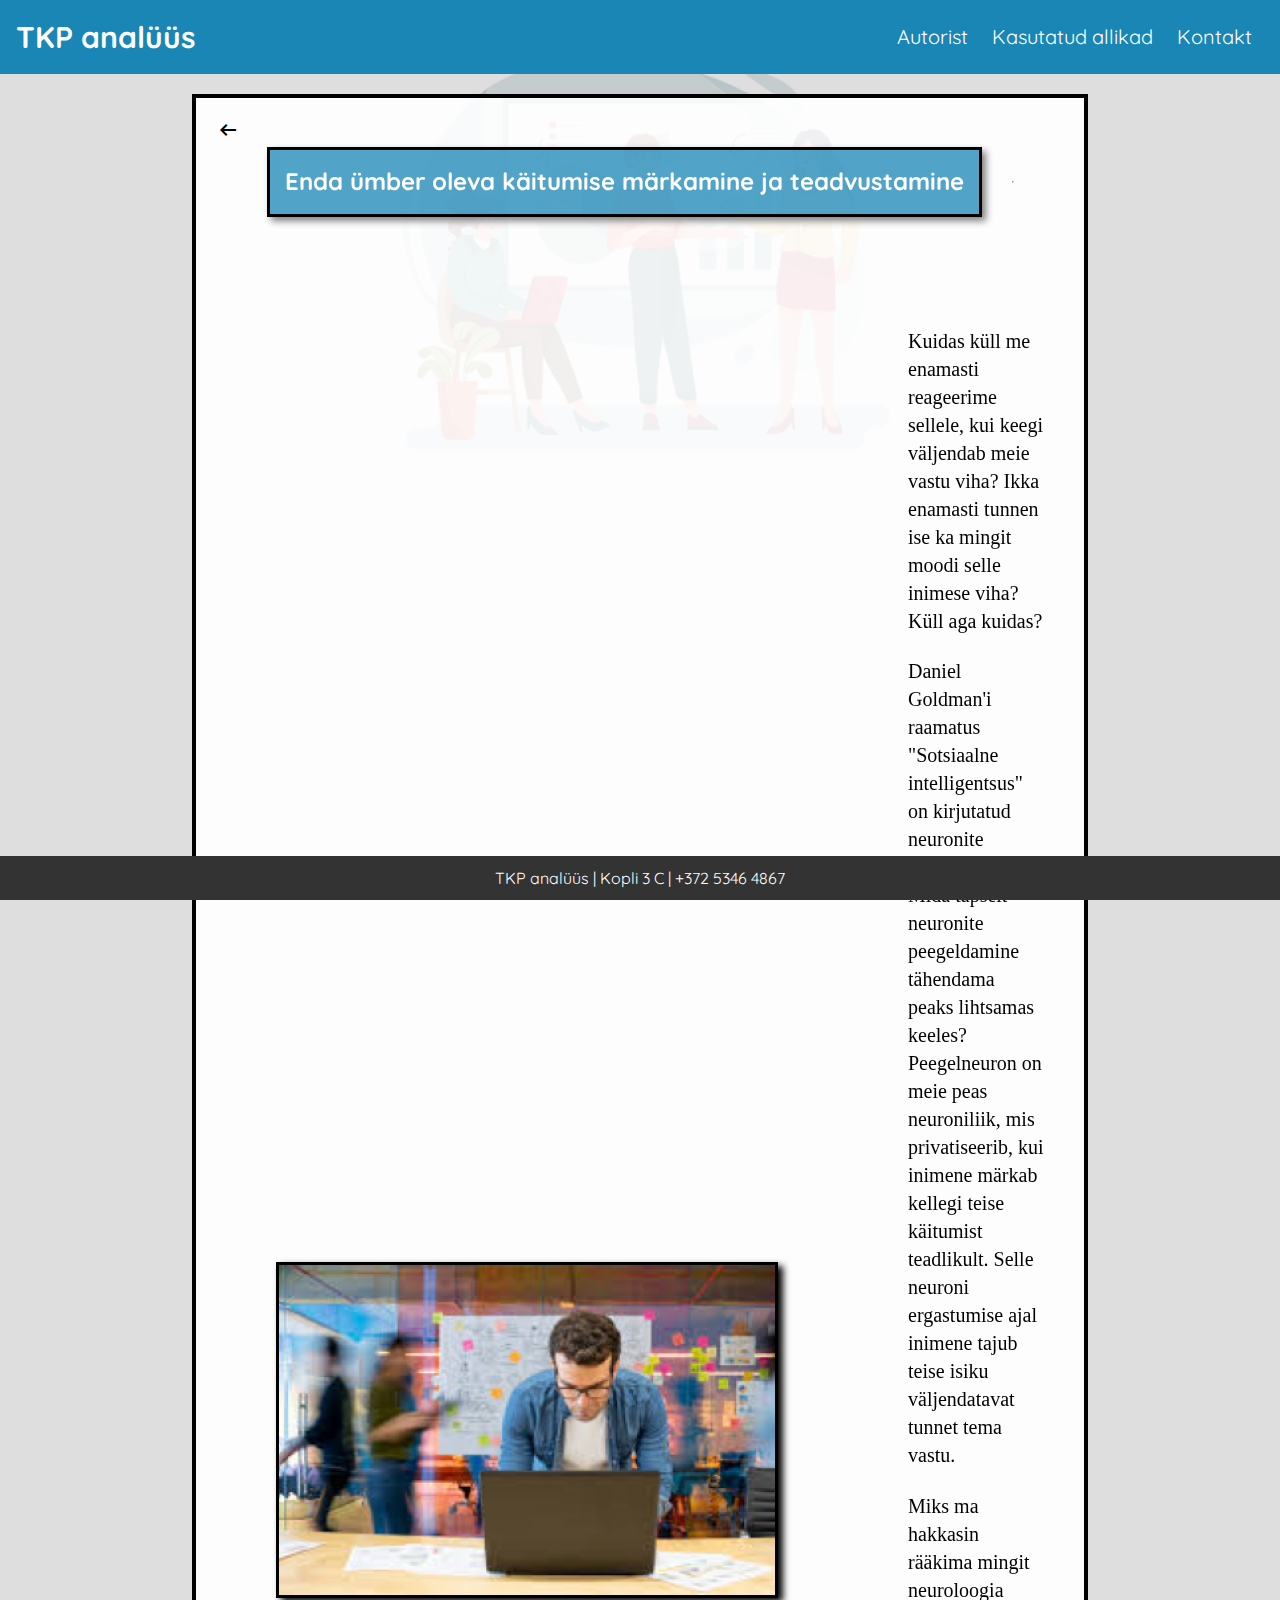
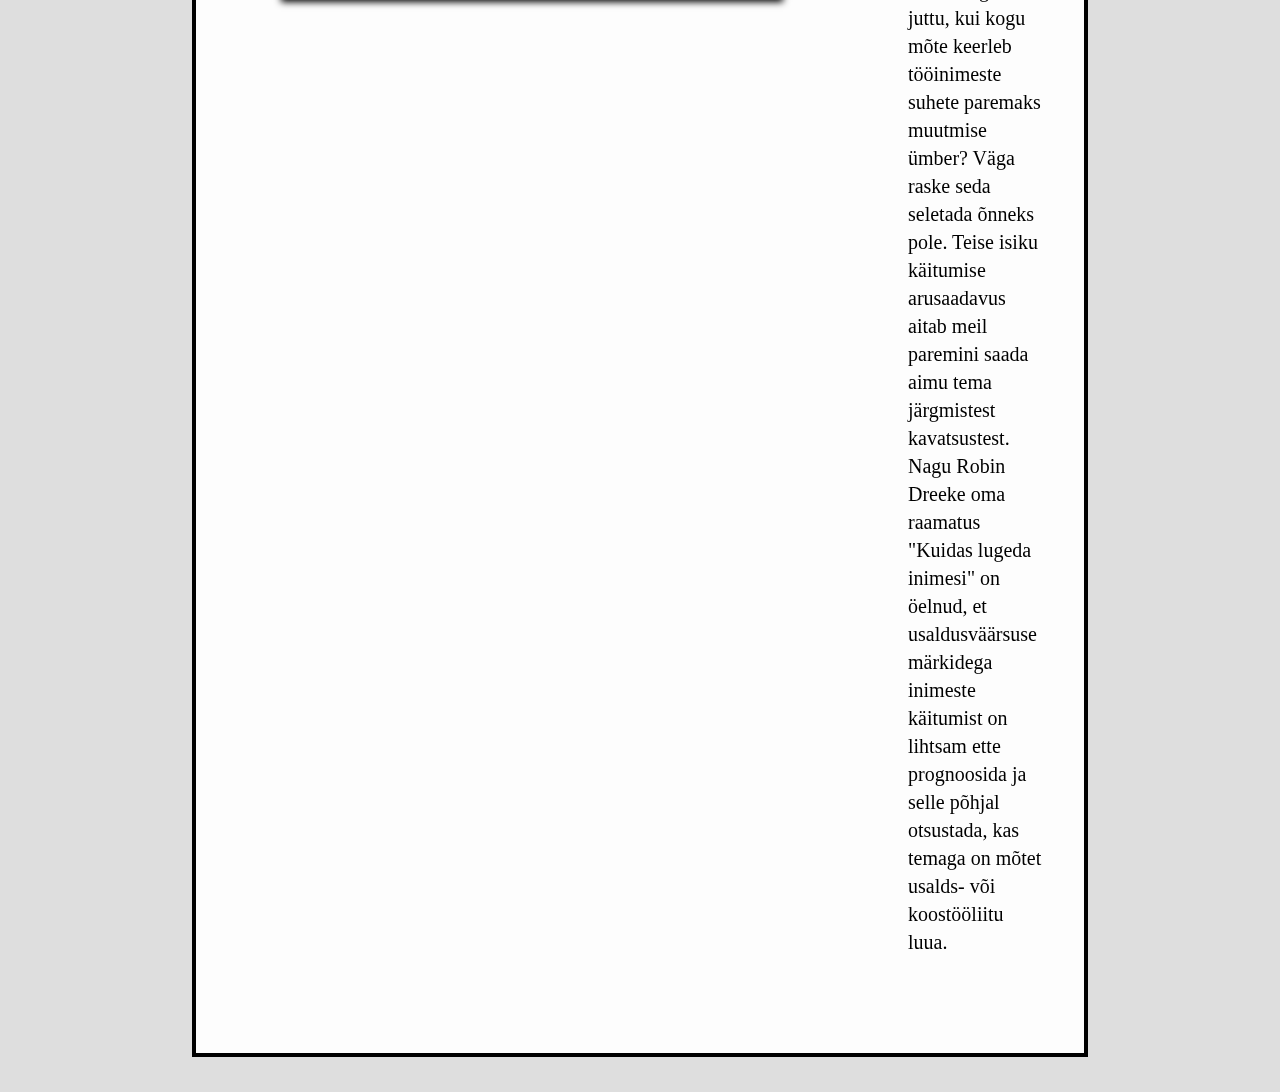
<file: Teine_artikkel.html>
<!DOCTYPE html>
    <!--Metaandmed-->
    <html lang="et" id="html">
        <head>
            <meta charset="utf-8">
            <meta name="viewport" content="width=device-width, initial-scale=1.0">
            <link rel="stylesheet" href="css/Teine_artikkel.css">
            <!--BACK nupu link-->
            <link rel="stylesheet" href="https://fonts.googleapis.com/css2?family=Material+Symbols+Outlined:opsz,wght,FILL,GRAD@20..48,100..700,0..1,-50..200"/>
            <!--Fondi lingid-->
            <link rel="preconnect" href="https://fonts.googleapis.com">
            <link rel="preconnect" href="https://fonts.gstatic.com" crossorigin>
            <link href="https://fonts.googleapis.com/css2?family=PT+Serif:wght@700&family=Playfair+Display:wght@400;600&family=Quicksand:wght@300&family=Roboto:ital,wght@1,100&display=swap" rel="stylesheet">

        </head>

<!------------------------------------------------------------------->
<!-- Veebilehe päis-->
<body id="home">

    <!--<header>-->

	

        <nav id="navbar">


            <div class="center_parent">
       
                 <div><h2><a href="/Index.html" id="tkp">TKP analüüs</a></h2></div>
             </div>
     
             <ul class="nupud_class" >
     
                 <li><a href="Autorist.html">Autorist</a></li>
                 <li><a href="Kasutatud_allikad.html">Kasutatud allikad</a></li>
                 <li><a href="Kontakt.html">Kontakt</a></li>
     
             </ul> 
         </nav>


<!------------------------------------------------------------------->

<!------------------------------------------------------------------->

<!--
    ARTIKLI SEKTSIOON
-->

<!--POLE VAJA MUJALE LISADA-->



    
<!--Sektsiooni dib-->
<div id="sektsiooni_div">
   
    <!--Väike back nupu osa--> 
    <div>
        <a id="back-link"><span class="material-symbols-outlined">
        arrow_left_alt
            </span></a>
    </div>

    <!--ARTIKLI TIITEl-->
    <div id="artikkel_parent">
        <h2 id="artikkel_child">Enda ümber oleva käitumise märkamine ja teadvustamine</h2>
        <hr id="alakriips">
    </div>
    
    
    <!--Sisu div-->
    <div id="sisu">
        <!--Pilt-->
        <div id="pilt">
            
        </div>

        <!--Text-->
        <div id="tekst">
            
            
            <br>
            <br>
            <p>Kuidas küll me enamasti reageerime sellele, kui keegi väljendab meie vastu viha? Ikka enamasti tunnen ise ka mingit moodi selle inimese viha? Küll aga kuidas?
            </p>
            <br>
            <p>Daniel Goldman'i raamatus "Sotsiaalne intelligentsus" on kirjutatud neuronite peegeldamisest. Mida täpselt neuronite peegeldamine tähendama peaks lihtsamas keeles?
                Peegelneuron on meie peas neuroniliik, mis privatiseerib, kui inimene märkab kellegi teise käitumist teadlikult. Selle neuroni ergastumise ajal inimene tajub teise isiku väljendatavat tunnet tema vastu. 
            </p>
            <br>
            <p>Miks ma hakkasin rääkima mingit neuroloogia juttu, kui kogu mõte keerleb tööinimeste suhete paremaks muutmise ümber? 
                Väga raske seda seletada õnneks pole. Teise isiku käitumise arusaadavus aitab meil paremini saada aimu tema järgmistest kavatsustest. 
                Nagu Robin Dreeke oma raamatus "Kuidas lugeda inimesi" on öelnud, et usaldusväärsuse märkidega inimeste käitumist on lihtsam ette prognoosida ja selle põhjal otsustada, kas temaga on mõtet usalds- või koostööliitu luua.

            </p>
            <br>
            <p></p>

        </div>


    </div>

   


</div>




<!------------------------------------------------------------------->

<!-- Lisan Avalehe footeri, kus on lehe arendaja andmed -->

<div class="footer">
    
    <p>TKP analüüs | Kopli 3 C | +372 5346 4867</p>
    
</div>


<script>

    var header = document.getElementById('navbar')
    var sticky = header.offsetTop
    
    const stickyHeader = () => {
        
        if (window.pageYOffset > sticky) {
            header.classList.add('sticky')

        } else {
            header.classList.remove("sticky")
        }
    }

    window.onscroll = () => stickyHeader()
</script>

<script>
    var element = document.getElementById('back-link');

    element.setAttribute('href', document.referrer);

    element.onclick = function() {
      history.back();
      return false;
    }
</script>


</body>

</html>
</file>
<file: css/index.css>
/*Panin lehe taustapildi*/
#html {
    
    background-color: rgb(222, 222, 222);
    background-image: url("/img/Taust.png");
    background-blend-mode: multiply;
    background-repeat: no-repeat;
    background-position: center top;
    background-size: contain;
    background-attachment: fixed;
    background-size: 60%;
    
}


/* Üld body*/
/***************************/
* {
    box-sizing: border-box;
    margin: 0;
    padding: 0;
        
}



body {
   
    font-family: 'Playfair Display', serif;
    font-family: 'PT Serif', serif;
    font-family: 'Quicksand', sans-serif;
    font-weight: 200px;
    
    line-height: 1.4;
    
    
    
   
}

#tkp {
    color:#fff
}

a {
    text-decoration: none;
}
  
/***************************/
/*Menüü riba*/
#navbar {
    background: #1986b5;
    color: #fff;
    position: sticky;
    top: 0;
    display: flex;
    justify-content: space-between;
    padding: 1rem;
    font-size: 20px;
    
}


/* MENU BUTTONS*/
.nupud_class {
    list-style: none;
    display: flex;
    align-items:center;
    position: relative;
    justify-content: right;
    float:right
}



.nupud_class li a {
    color:#fff;
    padding: 0.75rem;
    margin: 0 0.25;


}

.nupud_class li a:hover {
    background: #10323f36;
    border-radius: 5px;
    
}


/***************************/




/*POLE MUJALE VAJA SEDA SIIN*/

/*SEKTSIOON*/

/*Kastide pealkiri*/

#sektsiooni_div {
    width: 70%;
    position: center;
    display: flow;
    /*border: 5px solid black;*/
    margin: auto;
    padding-bottom:35px ;
    
}
#kastide_pealkiri_parent {
    display:flex;
    align-items:center;
    justify-content:center;
    gap:30px;
    position: relative;
    min-height:100px;
    margin: 20px;
    
    
}

#kastide_pealkiri_child  {
    justify-content: center;
    width: flex;
    display: inline-block;
    padding: 30px;
    margin-bottom: 15px;
    border: 3px solid black;
    color: #fff;
    background-color: #1986b567;  
   
    
    position: relative;
    top:initial;
    text-align: center;
    box-shadow: 4px 4px 7px gray;
}

/*Artikli kastid*/


/*Parent class*/
.artikli_kastid {
    display:flex;
    align-items:center;
    justify-content:center;
    gap:30px;
    position: relative;
    min-height:385px;
    margin: 40px;
}

/*Child ID*/
#Artikli_väliskulg_1 {
    /*width: 30%;*/
    display: inline-block;
    padding: 20px;
    margin-bottom: 15px;
    border: 5px solid black;
    background-color: #1986b5;
    color: #fff;
    height: 300px;
    width: 500px;
    position: relative;
    top: initial;
    background: url(/img/suhted.png) no-repeat;
    background-color: rgb(152, 152, 152);
    box-shadow: 5px 6px 7px black;
    background-blend-mode: multiply;
}


#Artikli_väliskulg_2 {
    display: inline-block;
    padding: 20px;
    margin-bottom: 15px;
    border: 5px solid black;
    background-color: #1986b5;
    color: #fff;
    height: 300px;
    width: 500px;
    position: relative;
    top: initial;
    background: url(/img/käitumine.png) no-repeat;
    background-color: rgb(152, 152, 152);
    box-shadow: 5px 6px 7px black;
    background-blend-mode: multiply;
  
}

#Artikli_väliskulg_3 {
    display: inline-block;
    padding: 20px;
    margin-bottom: 15px;
    border: 5px solid black;
    background-color: #1986b5;
    color: #fff;
    height: 300px;
    width: 500px;
    position: relative;
    top: initial;
    background: url(/img/boss.png) no-repeat;
    background-color: rgb(152, 152, 152);
    box-shadow: 5px 6px 7px black;
    background-blend-mode: multiply;
  
}
.juhtkiri {
    color:  white;
    font-family: sans-serif;
}


/*Wrapper- Vaike kast suure pildi sees*/
.wrapper {
    width: 50%;
    width: flex;
    height: flex;
    position: static;
    top: initial;
    display: flex;
    border: 3px solid rgba(0, 0, 0, 0.41);
    background-color: #aaaaab59;
    flex-direction: column;

    
}
/*........................*/
/*Väliskülje hooverid*/
#Artikli_väliskulg_1:hover  {
    
    background-color: rgba(152, 152, 152, 0.593);
    box-shadow: 4px 4px 7px rgb(199, 199, 199);
    margin-top: 10px;

}

#Artikli_väliskulg_2:hover  {
    
    background-color: rgba(152, 152, 152, 0.593);
    box-shadow: 4px 4px 7px rgb(199, 199, 199);
    margin-top: 10px;
}
#Artikli_väliskulg_3:hover  {
    
    background-color: rgba(152, 152, 152, 0.593);
    box-shadow: 4px 4px 7px rgb(199, 199, 199);
    margin-top: 10px;
}
/*........................*/



/*Põhi artikli disain*/
.artikli_kastid_pohi {
    display:flex;
    align-items:center;
    justify-content:center;
    gap:30px;
    position: relative;
    min-height:100px;
    margin: 20px;
    
    
}

.Artikli_valiskulg_pohi_artikkel {
    
    width: flex;
    display: inline-block;
    padding: 30px;
    margin-bottom: 15px;
    border: 3px solid black;
    color: #fff;
    background-color: #1986b5;
    
    position: relative;
    top:initial;
    text-align: center;
    box-shadow: 4px 4px 7px gray;
    font-size: 20px;

}

#pea_artikkel_pealkirijoon {
    justify-content: flex-start;
}



/***************************/





/*____________________________________*/

/*FOOTER*/
.footer {
    position: fixed;
    left: 0;
    bottom: 0;
    width: 100%;
    background-color: #333;
    color: white;
    text-align: center;
    padding: 11px;
}

.sticky{
    position: fixed;
    top: 0;
    width: 100%;
}
</file>
<file: css/Autorist.css>
/*Panin lehe taustapildi*/
#html {
    
    background-color: rgb(222, 222, 222);
    background-image: url("/img/Taust.png");
    background-blend-mode: multiply;
    background-repeat: no-repeat;
    background-position: center top;
    background-size: contain;
    background-attachment: fixed;
    background-size: 60%;
}


/* Üld body*/
/***************************/
* {
    box-sizing: border-box;
    margin: 0;
    padding: 0;    
}



body {
   
    font-family: 'Playfair Display', serif;
    font-family: 'PT Serif', serif;
    font-family: 'Quicksand', sans-serif;
    font-weight: 200px;
  
    line-height: 1.4;
   
}

#tkp {
    color:#fff
}

a {
    text-decoration: none;
}
  
/***************************/
/*Menüü riba*/
#navbar {
    background: #1986b5;
    color: #fff;
    position: sticky;
    top: 0;
    display: flex;
    justify-content: space-between;
    padding: 1rem;
    font-size: 20px;
    
}


/* MENU BUTTONS*/
.nupud_class {
    list-style: none;
    display: flex;
    align-items:center;
    position: relative;
    justify-content: right;
    float:right

}



.nupud_class li a {
    color:#fff;
    padding: 0.75rem;
    margin: 0 0.25;
   


}

/*TOMBAB MENUURIBAL LEHE LINGILE JOONE ALLA, kui minna sinna*/
#joon_all {
    background:#10323f36;
    border-radius: 5px;
}

.nupud_class li a:hover {
    background: #10323f36;
    border-radius: 5px;
}


/***************************/

/*Tagasi nupu ikoon*/
.material-symbols-outlined {
    margin: 20px;
    color: black;
    font-variation-settings:
    'FILL' 0,
    'wght' 400,
    'GRAD' 0,
    'opsz' 24
  }


.material-symbols-outlined:hover {
    margin: 20px;
    color: #33333374;
    font-variation-settings:
    'FILL' 0,
    'wght' 400,
    'GRAD' 0,
    'opsz' 24
  }
/***************************/
/*
AUTORI TUTVUSTUSE SEKTSIOON 
*/

/*POLE VAJA KIRJUTADA MUJALE*/



#autor_tiitel {
    display:flex;
    align-items:center;
    justify-content:center;
    gap:30px;
    position: relative;
    min-height:100px;
    margin: 20px;
    margin-top: -30px;
}

#autor_tiitel_child {
    justify-content: center;
    width: flex;
    display: inline-block;
    padding: 15px;
   
    border: 3px solid black;
    color: #fff;
    background-color: #1986b567;  
   
    
    position: relative;
    top:initial;
    text-align: center;
    box-shadow: 4px 4px 7px gray;
}



/*Mustad piirjooned ümber autori tutvustuse */
#sektsiooni_div {
    width: 70%;
    position: center;
    display: flow;
    border: 4px solid black;
    margin: auto;
    padding-bottom:35px ;
    margin-bottom: 35px;
    background-color: #ffffffed;
    box-shadow: 4px 4px 7px gray;

    
}
#sisu {
    display: flex;
    align-items: center;
    justify-content: center;
    position: relative;
    gap: 30px;
    margin-bottom: -51px;
    font-size: 20px;
    font-family: math;

}

#pilt {
    display: inline-block;
    padding: 245px;
    margin-bottom: 15px;
    border: 3px solid black;
    color: #fff;
    height: auto;
    width: auto;
    max-width: 100%;
    max-height: 100%;
    position: relative;
    top: initial;
    background: url(/img/sassu.png) no-repeat;
    background-color: rgb(152, 152, 152);
    box-shadow: 5px 4px 7px black;
    margin: 90px;
}

#alakriips_aleks {
    margin-top: 10px;
    width: 192px;
}

/*
Tsitaadi parent ja child class
*/
#quote {
    display:flex;
    align-items:center;
    justify-content:center;
    gap:30px;
    position: relative;
    min-height:100px;
    margin: 20px;   
}

#quote h3 {
    justify-content: center;
    width: flex;
    display: inline-block;
    padding: 30px;
    margin-bottom: 15px;
    border: 3px solid black;
    color: #fff;
    background-color: #1986b5;  
   
    
    position: relative;
    top:initial;
    text-align: center;
    box-shadow: 4px 4px 7px gray;
}

/*
AUTORI TUTVUSTUSE SEKTSIOON LOPP
*/
/***************************/



/*____________________________________*/

/*FOOTER*/
.footer {
    position: fixed;
    left: 0;
    bottom: 0;
    width: 100%;
    background-color: #333;
    color: white;
    text-align: center;
    padding: 11px;
}

.sticky{
    position: fixed;
    top: 0;
    width: 100%;
}
</file>
<file: css/Esimene_artikkel.css>
/*Panin lehe taustapildi*/
#html {
    
    background-color: rgb(222, 222, 222);
    background-image: url("/img/Taust.png");
    background-blend-mode: multiply;
    background-repeat: no-repeat;
    background-position: center top;
    background-size: contain;
    background-attachment: fixed;
    background-size: 60%;
}


/* Üld body*/
/***************************/
* {
    box-sizing: border-box;
    margin: 0;
    padding: 0;    
}



body {
   
    font-family: 'Playfair Display', serif;
    font-family: 'PT Serif', serif;
    font-family: 'Quicksand', sans-serif;
    font-weight: 200px;
  
    line-height: 1.4;
   
   
}

#tkp {
    color:#fff
}

a {
    text-decoration: none;
}
  
/***************************/
/*Menüü riba*/
#navbar {
    background: #1986b5;
    color: #fff;
    position: sticky;
    top: 0;
    display: flex;
    justify-content: space-between;
    padding: 1rem;
    font-size: 20px;
    
}


/* MENU BUTTONS*/
.nupud_class {
    list-style: none;
    display: flex;
    align-items:center;
    position: relative;
    justify-content: right;
    float:right
}



.nupud_class li a {
    color:#fff;
    padding: 0.75rem;
    margin: 0 0.25;


}

.nupud_class li a:hover {
    background: #10323f36;
    border-radius: 5px;
}


/***************************/

/*SIIA TULEB ESIMEESE ARTIKLI SEKTSIOON*/
/*
POLE VAJA MUJALE LISADA 
*/ 

/*Main_div (SUUR KONTEINER, kuhu kogu kraam sisse laheb)*/





/*Mustad piirjooned ümber autori tutvustuse */
#sektsiooni_div {
    width: 70%;
    position: center;
    display: flow;
    border: 4px solid black;
    margin: auto;
    padding-bottom:35px ;
    margin-bottom: 35px;
    background-color: #ffffffed;
    margin-top: 20px;

    
}

#artikkel_parent {
    display:flex;
    align-items:center;
    justify-content:center;
    gap:30px;
    position: relative;
    min-height:100px;
    margin: 20px;
    margin-top: -30px;
}

#artikkel_child {
    justify-content: center;
    width: flex;
    display: inline-block;
    padding: 15px;
   
    border: 3px solid black;
    color: #fff;
    background-color: #1986b5c1;  
   
    
    position: relative;
    top:initial;
    text-align: center;
    box-shadow: 4px 4px 7px gray;
}



/*Tagasi nupu ikoon*/
.material-symbols-outlined {
    margin: 20px;
    color: black;
    font-variation-settings:
    'FILL' 0,
    'wght' 400,
    'GRAD' 0,
    'opsz' 24
  }
                    

.material-symbols-outlined:hover {
    margin: 20px;
    color: #33333374;
    font-variation-settings:
    'FILL' 0,
    'wght' 400,
    'GRAD' 0,
    'opsz' 24
  }

#sisu {
    display: flex;
    align-items: center;
    justify-content: center;
    position: relative;
    gap: 30px;
    margin-bottom: -51px;
    margin: 10px;

}

#sisu p {
    font-family: Cambria, Cochin, Georgia, Times, 'Times New Roman', serif;
    font-size: 20px;
}
#pilt {
    display: inline-block;
    padding: 248px;
    padding-top: 82px;
    margin-bottom: 15px;
    border: 3px solid black;
    color: #fff;
    height: auto;
    width: auto;
    max-width: 100%;
    max-height: 100%;
    position: relative;
    top: initial;
    background: url(/img/suhted.png) no-repeat;
    background-color: rgb(152, 152, 152);
    box-shadow: 5px 4px 7px black;
    margin: 70px;
}

#alakriips_aleks {
    margin-top: 10px;
}
#tekst {
    margin-top: auto;
    height: auto;
    margin-bottom: 10px;
    margin-left: auto;
    margin-right: auto;
    margin: 30px;
   
 }

/***************************/

/*____________________________________*/

/*FOOTER*/
.footer {
    position: fixed;
    left: 0;
    bottom: 0;
    width: 100%;
    background-color: #333;
    color: white;
    text-align: center;
    padding: 11px;
}

.sticky{
    position: fixed;
    top: 0;
    width: 100%;
}
</file>
<file: css/Kasutatud_allikad.css>
/*Panin lehe taustapildi*/
#html {
    
    background-color: rgb(222, 222, 222);
    background-image: url("/img/Taust.png");
    background-blend-mode: multiply;
    background-repeat: no-repeat;
    background-position: center top;
    background-size: contain;
    background-attachment: fixed;
    background-size: 60%;
}


/* Üld body*/
/***************************/
* {
    box-sizing: border-box;
    margin: 0;
    padding: 0;    
}



body {
   
    font-family: 'Playfair Display', serif;
    font-family: 'PT Serif', serif;
    font-family: 'Quicksand', sans-serif;
    font-weight: 200px;
    
    line-height: 1.4;
   
}

#tkp {
    color:#fff
}

a {
    text-decoration: none;
}
  
/***************************/
/*Menüü riba*/
#navbar {
    background: #1986b5;
    color: #fff;
    position:sticky;
    width:100%;
    
    top: 0;
    display: flex;
    justify-content: space-between;
    padding: 1rem;
    font-size: 20px;
    
}
.sticky{
    position: fixed;
    top: 0;
    width: 100%;
}


/* MENU BUTTONS*/
.nupud_class {
    list-style: none;
    display: flex;
    align-items:center;
    position: relative;
    justify-content: right;
    float:right
}

/*TOMBAB MENUURIBAL LEHE LINGILE JOONE ALLA, kui minna sinna*/
#joon_all {
    background:#10323f36;
    border-radius: 5px;
}

.nupud_class li a {
    color:#fff;
    padding: 0.75rem;
    margin: 0 0.25;


}

.nupud_class li a:hover {
    background: #10323f36;
    border-radius: 5px;
}

/***************************/

/*Tagasi nupu ikoon*/
.material-symbols-outlined {
    margin: 20px;
    color: black;
    font-variation-settings:
    'FILL' 0,
    'wght' 400,
    'GRAD' 0,
    'opsz' 24
  }


.material-symbols-outlined:hover {
    margin: 20px;
    color: #33333374;
    font-variation-settings:
    'FILL' 0,
    'wght' 400,
    'GRAD' 0,
    'opsz' 24
  }
/***************************/

/*SIIA TULEB VIDEOTE SEKTSIOON*/
/*
POLE VAJA MUJALE LISADA 
*/ 


/*VIDEOTE SEKTSIOONI TIITLI KONTEINER*/
#pealkiri_div {
    display:flex;
    align-items:center;
    justify-content:center;
    gap:30px;
    position: relative;
    min-height:100px;
    margin: 20px;
    margin-top: -30px;

}

/*VIDEOTE SEKTSIOONI TIITEL*/
#kasutatud_allikad_tiitel {
    justify-content: center;
    width: flex;
    display: inline-block;
    padding: 15px;
   
    border: 3px solid black;
    color: #fff;
    background-color: #1986b567;  
   
    
    position: relative;
    top:initial;
    text-align: center;
    box-shadow: 4px 4px 7px gray;
}


/*Main_div (SUUR KONTEINER, kuhu kogu kraam sisse laheb)*/
#main_div {
    size: 50%;
    width: 65%;
    width:fit-content;
    position: center;
    display: flow;
    border: 4px solid black;
    margin: auto;
    
   
    background-color: #ffffffed;
    box-shadow: 4px 4px 7px gray;
}


/*ESIMENE KONTEINER ULEVALT*/
#alam_div_1 {
    display:flex;
    align-items:center;
    justify-content:center;
    gap:80px;
    position: relative;
    margin: 40px;
}




/*TEINE KONTEINER ALT*/
#alam_div_2 {
    display:flex;
    align-items:center;
    justify-content:center;
    gap:80px;
    position: relative;
    margin: 20px;
}




/***************************/



/*____________________________________*/

/*FOOTER*/
.footer {
    position: fixed;
    left: 0;
    bottom: 0;
    width: 100%;
    background-color: #333;
    color: white;
    text-align: center;
    padding: 11px;
    margin-top: auto;
}

.sticky{
    position: fixed;
    top: 0;
    width: 100%;
}
</file>
<file: css/Kolmas_artikkel.css>
/*Panin lehe taustapildi*/
#html {
    
    background-color: rgb(222, 222, 222);
    background-image: url("/img/Taust.png");
    background-blend-mode: multiply;
    background-repeat: no-repeat;
    background-position: center top;
    background-size: contain;
    background-attachment: fixed;
    background-size: 60%;
}


/* Üld body*/
/***************************/
* {
    box-sizing: border-box;
    margin: 0;
    padding: 0;    
}



body {
   
    font-family: 'Playfair Display', serif;
    font-family: 'PT Serif', serif;
    font-family: 'Quicksand', sans-serif;
    font-weight: 200px;
  
    line-height: 1.4;
   
   
}

#tkp {
    color:#fff
}

a {
    text-decoration: none;
}
  
/***************************/
/*Menüü riba*/
#navbar {
    background: #1986b5;
    color: #fff;
    position: sticky;
    top: 0;
    display: flex;
    justify-content: space-between;
    padding: 1rem;
    font-size: 20px;
    
}


/* MENU BUTTONS*/
.nupud_class {
    list-style: none;
    display: flex;
    align-items:center;
    position: relative;
    justify-content: right;
    float:right
}



.nupud_class li a {
    color:#fff;
    padding: 0.75rem;
    margin: 0 0.25;


}

.nupud_class li a:hover {
    background: #10323f36;
    border-radius: 5px;
}


/***************************/


/*SIIA TULEB ESIMEESE ARTIKLI SEKTSIOON*/
/*
POLE VAJA MUJALE LISADA 
*/ 

/*Main_div (SUUR KONTEINER, kuhu kogu kraam sisse laheb)*/




/*Mustad piirjooned ümber autori tutvustuse */
#sektsiooni_div {
    width: 70%;
    position: center;
    display: flow;
    border: 4px solid black;
    margin: auto;
    padding-bottom:35px ;
    margin-bottom: 35px;
    background-color: #ffffffed;
    margin-top: 20px;

    
}

#artikkel_parent {
    display:flex;
    align-items:center;
    justify-content:center;
    gap:30px;
    position: relative;
    min-height:100px;
    margin: 20px;
    margin-top: -30px;
}

#artikkel_child {
    justify-content: center;
    width: flex;
    display: inline-block;
    padding: 15px;
   
    border: 3px solid black;
    color: #fff;
    background-color: #1986b5c1;  
   
    
    position: relative;
    top:initial;
    text-align: center;
    box-shadow: 4px 4px 7px gray;
}



/*Tagasi nupu ikoon*/
.material-symbols-outlined {
    margin: 20px;
    color: black;
    font-variation-settings:
    'FILL' 0,
    'wght' 400,
    'GRAD' 0,
    'opsz' 24
  }


.material-symbols-outlined:hover {
    margin: 20px;
    color: #33333374;
    font-variation-settings:
    'FILL' 0,
    'wght' 400,
    'GRAD' 0,
    'opsz' 24
  }

#sisu {
    display: flex;
    align-items: center;
    justify-content: center;
    position: relative;
    gap: 30px;
    margin-bottom: -51px;
    margin: 10px;

}

#sisu p {
    font-family: Cambria, Cochin, Georgia, Times, 'Times New Roman', serif;
    font-size: 20px;
}
#pilt {
    display: inline-block;
    padding: 248px;
    padding-top: 82px;
    margin-bottom: 15px;
    border: 3px solid black;
    color: #fff;
    height: auto;
    width: auto;
    max-width: 100%;
    max-height: 100%;
    position: relative;
    top: initial;
    background: url(/img/boss.png) no-repeat;
    background-color: rgb(152, 152, 152);
    box-shadow: 5px 4px 7px black;
    margin: 70px;
}

#alakriips_aleks {
    margin-top: 10px;
}
#tekst {
    margin-top: auto;
    height: auto;
    margin-bottom: 10px;
    margin-left: auto;
    margin-right: auto;
    margin: 30px;
   
 }

/***************************/


/*____________________________________*/

/*FOOTER*/
.footer {
    position: fixed;
    left: 0;
    bottom: 0;
    width: 100%;
    background-color: #333;
    color: white;
    text-align: center;
    padding: 11px;
}

.sticky{
    position: fixed;
    top: 0;
    width: 100%;
}
</file>
<file: css/Kontakt.css>
/*Panin lehe taustapildi*/
#html {
    
    background-color: rgb(222, 222, 222);
    background-image: url("/img/Taust.png");
    background-blend-mode: multiply;
    background-repeat: no-repeat;
    background-position: center top;
    background-size: contain;
    background-attachment: fixed;
    background-size: 60%;
}


/* Üld body*/
/***************************/
* {
    box-sizing: border-box;
    margin: 0;
    padding: 0;    
}



body {
   
    font-family: 'Playfair Display', serif;
    font-family: 'PT Serif', serif;
    font-family: 'Quicksand', sans-serif;
    font-weight: 200px;
    
    line-height: 1.4;
    
   
}

#tkp {
    color:#fff
}

a {
    text-decoration: none;
}
  
/***************************/
/*Menüü riba*/
#navbar {
    background: #1986b5;
    color: #fff;
    position: sticky;
    top: 0;
    display: flex;
    justify-content: space-between;
    padding: 1rem;
    font-size: 20px;
    
}


/* MENU BUTTONS*/
.nupud_class {
    list-style: none;
    display: flex;
    align-items:center;
    position: relative;
    justify-content: right;
    float:right
}



.nupud_class li a {
    color:#fff;
    padding: 0.75rem;
    margin: 0 0.25;


}

/***************************/

/*Tagasi nupu ikoon*/
.material-symbols-outlined {
    margin: 20px;
    color: black;
    font-variation-settings:
    'FILL' 0,
    'wght' 400,
    'GRAD' 0,
    'opsz' 24
  }


.material-symbols-outlined:hover {
    margin: 20px;
    color: #33333374;
    font-variation-settings:
    'FILL' 0,
    'wght' 400,
    'GRAD' 0,
    'opsz' 24
  }
/***************************/

/*TOMBAB MENUURIBAL LEHE LINGILE JOONE ALLA, kui minna sinna*/
#joon_all {
    background:#10323f36;
    border-radius: 5px;
}

.nupud_class li a:hover {
    background: #10323f36;
    border-radius: 5px;
}


/***************************/

/*
KONTAKTI VORMI SEKTSIOON
*/

/*POLE VAJA KIRJUTADA MUJALE*/

/*TIITLI PARENT*/
#pealkiri_div {
    display:flex;
    align-items:center;
    justify-content:center;
    gap:30px;
    position: relative;
    min-height:100px;
    margin: 20px;
    margin-top: -30px;
}

/*TIITLI CHILD*/
#kontakt_tiitel_child {
    justify-content: center;
    width: flex;
    display: inline-block;
    padding: 15px;
   
    border: 3px solid black;
    color: #fff;
    background-color: #1986b567;  
   
    
    position: relative;
    top:initial;
    text-align: center;
    box-shadow: 4px 4px 7px gray;
}

/*Main_div (SUUR KONTEINER, kuhu kogu kraam sisse laheb)*/
#main_div {
    size: 50%;
    width: 65%;
    width:fit-content;
    position: center;
    display: flow;
    border: 4px solid black;
    margin: auto;
    padding-bottom:35px;
   
    background-color: #ffffffed;
    box-shadow: 4px 4px 7px gray;
}




/*Vasakpoolne konteiner*/
#kontakti_konteiner {
    display:flex;
    align-items:center;
    justify-content:center;
    gap:80px;
    position: relative;
    margin: 40px;
    font-size: 30px;
}

/*KONTAKTI VORM*/

.form_kast {
    padding: 20px;
}

.row {
    margin-bottom: 20px;
    
}



.required {
    color: #333;
}

.input {
    font-size: 20px;
    min-height: 50px;
}
/*SUBMIT NUPP*/
.submit_button {
    position: relative;
    border: none;
    font-size: 20px;
    /*color: #FFFFFF;*/
    padding: 10px;
    width: 200px;
    text-align: center;
    transition-duration: 0.4s;
    text-decoration: none;
    overflow: hidden;
    cursor: pointer;
    background-color: #1986b567;  
    box-shadow: 4px 4px 7px gray;

}



.button::after {
    content: "";
    display: block;
    position: absolute;
    padding-top:300%;
    padding-left: 350%;
    margin-left: -20px !important;
    margin-top: -120%;
    opacity: 0;
    transition: 0s;
}
.button:active:after {
    padding:0;
    margin: 0;
    opacity: 1;
    transition: 0s;
}

.submit_button:hover {
    background-color: #1986b5;  
    box-shadow: 4px 4px 7px gray;
    color: #fff;
}



/*IKOON*/
#ikoon_div {
    display:flex;
    align-items:center;
    justify-content:center;
    gap:80px;
    position: relative;
    margin: 40px;
    height: auto;
    width: auto;
    
}

/*Telefoni ikoon*/

.telefon {
  font-variation-settings:
  'FILL' 0,
  'wght' 400,
  'GRAD' 0,
  'opsz' 24
}


/***************************/

/*____________________________________*/

/*FOOTER*/
.footer {
    position: fixed;
    left: 0;
    bottom: 0;
    width: 100%;
    background-color: #333;
    color: white;
    text-align: center;
    padding: 11px;
}

.sticky{
    position: fixed;
    top: 0;
    width: 100%;
}
</file>
<file: css/Teine_artikkel.css>
/*Panin lehe taustapildi*/
#html {
    
    background-color: rgb(222, 222, 222);
    background-image: url("/img/Taust.png");
    background-blend-mode: multiply;
    background-repeat: no-repeat;
    background-position: center top;
    background-size: contain;
    background-attachment: fixed;
    background-size: 60%;
}


/* Üld body*/
/***************************/
* {
    box-sizing: border-box;
    margin: 0;
    padding: 0;    
}



body {
   
    font-family: 'Playfair Display', serif;
    font-family: 'PT Serif', serif;
    font-family: 'Quicksand', sans-serif;
    font-weight: 200px;
  
    line-height: 1.4;
   
   
}

#tkp {
    color:#fff
}

a {
    text-decoration: none;
}
  
/***************************/
/*Menüü riba*/
#navbar {
    background: #1986b5;
    color: #fff;
    position: sticky;
    top: 0;
    display: flex;
    justify-content: space-between;
    padding: 1rem;
    font-size: 20px;
    
}


/* MENU BUTTONS*/
.nupud_class {
    list-style: none;
    display: flex;
    align-items:center;
    position: relative;
    justify-content: right;
    float:right
}



.nupud_class li a {
    color:#fff;
    padding: 0.75rem;
    margin: 0 0.25;


}

.nupud_class li a:hover {
    background: #10323f36;
    border-radius: 5px;
}


/***************************/

/*SIIA TULEB ESIMEESE ARTIKLI SEKTSIOON*/
/*
POLE VAJA MUJALE LISADA 
*/ 

/*Main_div (SUUR KONTEINER, kuhu kogu kraam sisse laheb)*/





/*Mustad piirjooned ümber autori tutvustuse */
#sektsiooni_div {
    width: 70%;
    position: center;
    display: flow;
    border: 4px solid black;
    margin: auto;
    padding-bottom:35px ;
    margin-bottom: 35px;
    background-color: #ffffffed;
    margin-top: 20px;

    
}

#artikkel_parent {
    display:flex;
    align-items:center;
    justify-content:center;
    gap:30px;
    position: relative;
    min-height:100px;
    margin: 20px;
    margin-top: -30px;
}

#artikkel_child {
    justify-content: center;
    width: flex;
    display: inline-block;
    padding: 15px;
   
    border: 3px solid black;
    color: #fff;
    background-color: #1986b5c1;  
   
    
    position: relative;
    top:initial;
    text-align: center;
    box-shadow: 4px 4px 7px gray;
}



/*Tagasi nupu ikoon*/
.material-symbols-outlined {
    margin: 20px;
    color: black;
    font-variation-settings:
    'FILL' 0,
    'wght' 400,
    'GRAD' 0,
    'opsz' 24
  }


.material-symbols-outlined:hover {
    margin: 20px;
    color: #33333374;
    font-variation-settings:
    'FILL' 0,
    'wght' 400,
    'GRAD' 0,
    'opsz' 24
  }

#sisu {
    display: flex;
    align-items: center;
    justify-content: center;
    position: relative;
    gap: 30px;
    margin-bottom: -51px;
    margin: 10px;

}

#sisu p {
    font-family: Cambria, Cochin, Georgia, Times, 'Times New Roman', serif;
    font-size: 20px;
}
#pilt {
    display: inline-block;
    padding: 248px;
    padding-top: 82px;
    margin-bottom: 15px;
    border: 3px solid black;
    color: #fff;
    height: auto;
    width: auto;
    max-width: 100%;
    max-height: 100%;
    position: relative;
    top: initial;
    background: url(/img/käitumine.png) no-repeat;
    background-color: rgb(152, 152, 152);
    box-shadow: 5px 4px 7px black;
    margin: 70px;
}

#alakriips_aleks {
    margin-top: 10px;
}
#tekst {
    margin-top: auto;
    height: auto;
    margin-bottom: 10px;
    margin-left: auto;
    margin-right: auto;
    margin: 30px;
   
 }

/***************************/


/*____________________________________*/

/*FOOTER*/
.footer {
    position: fixed;
    left: 0;
    bottom: 0;
    width: 100%;
    background-color: #333;
    color: white;
    text-align: center;
    padding: 11px;
}

.sticky{
    position: fixed;
    top: 0;
    width: 100%;
}
</file>
